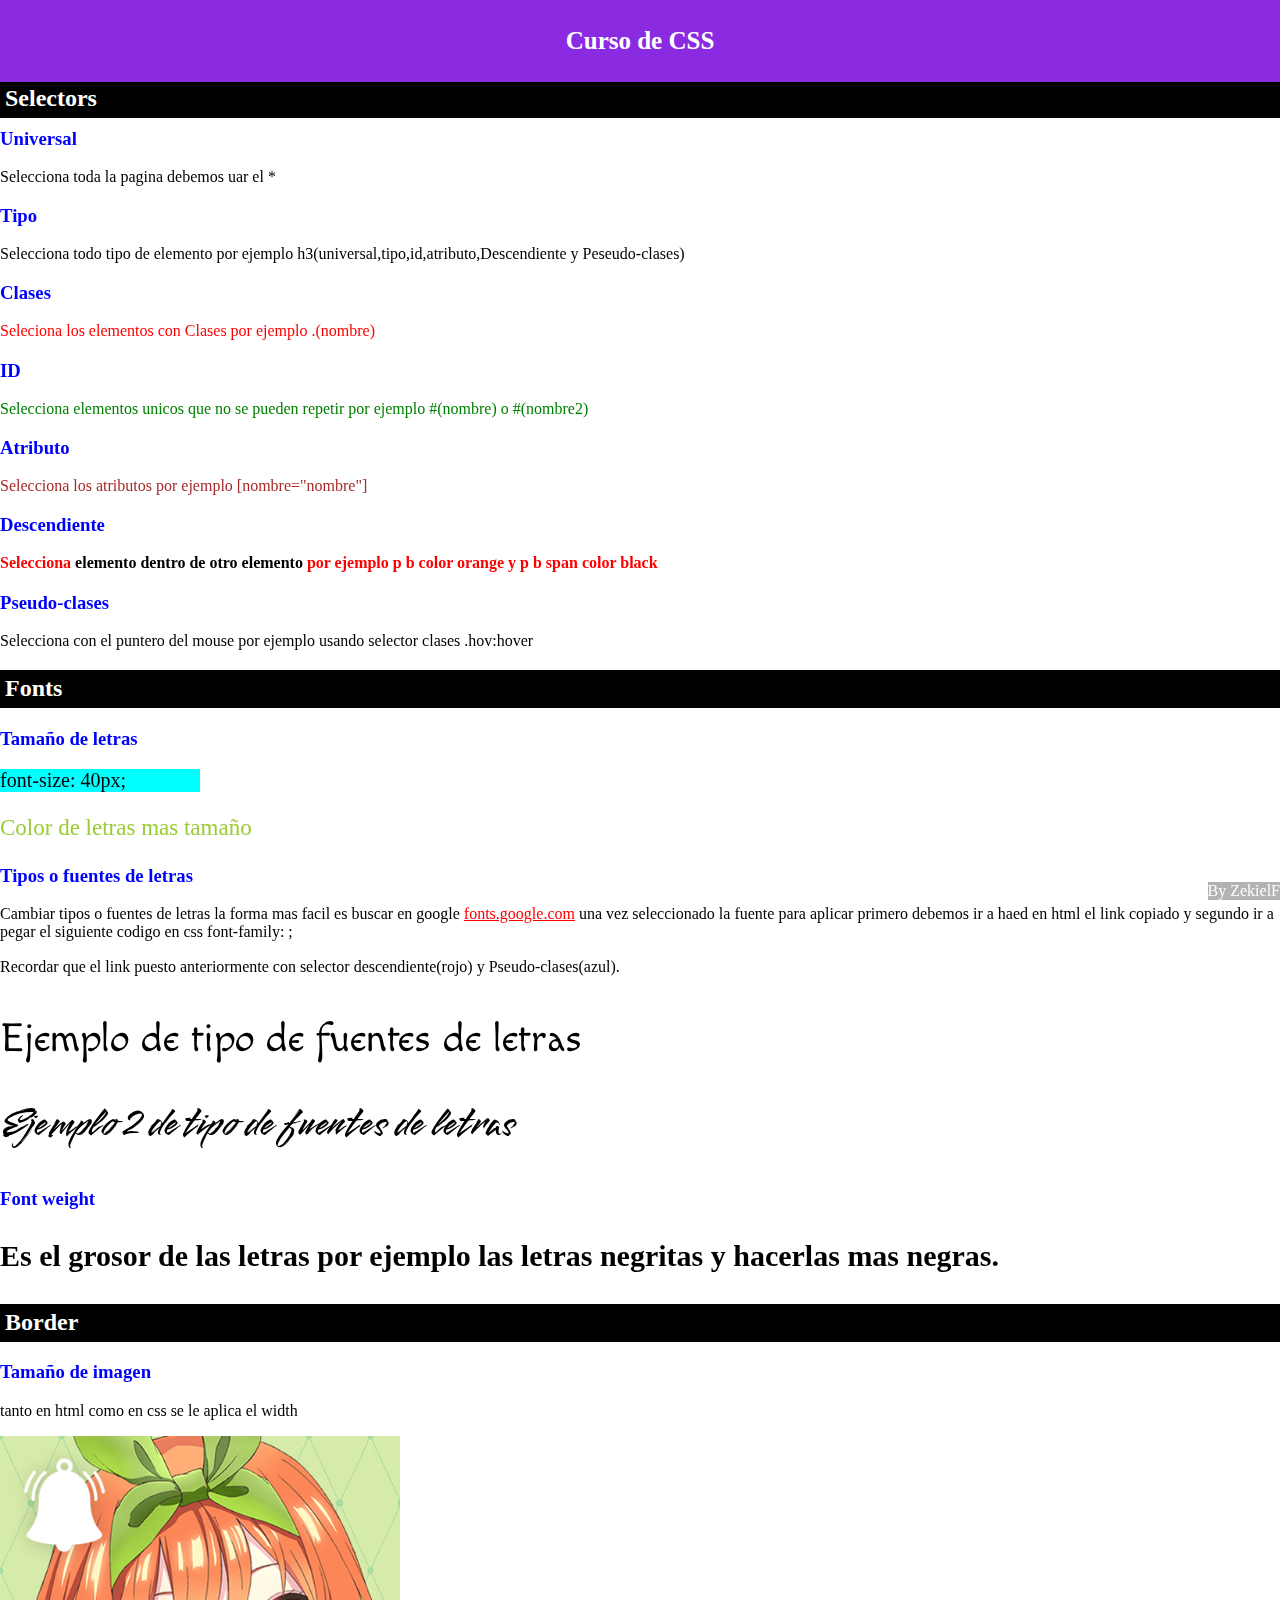
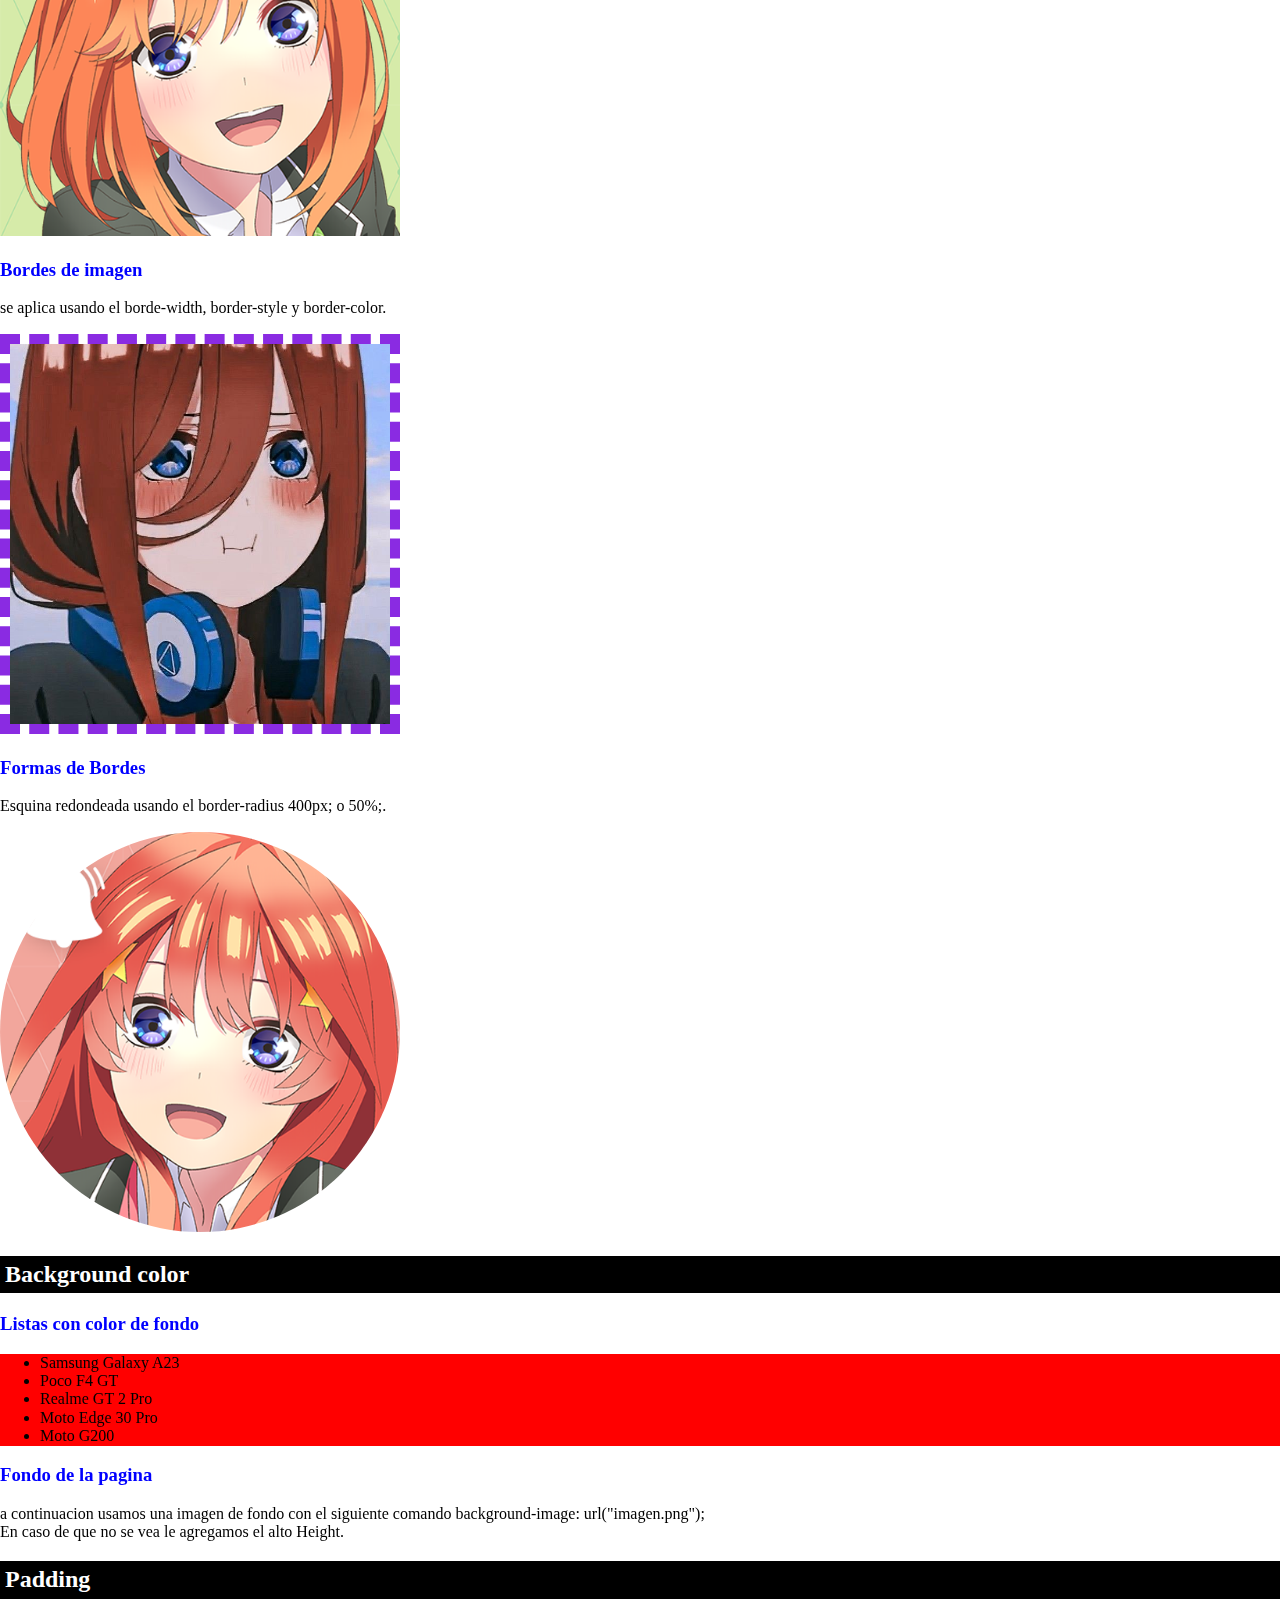
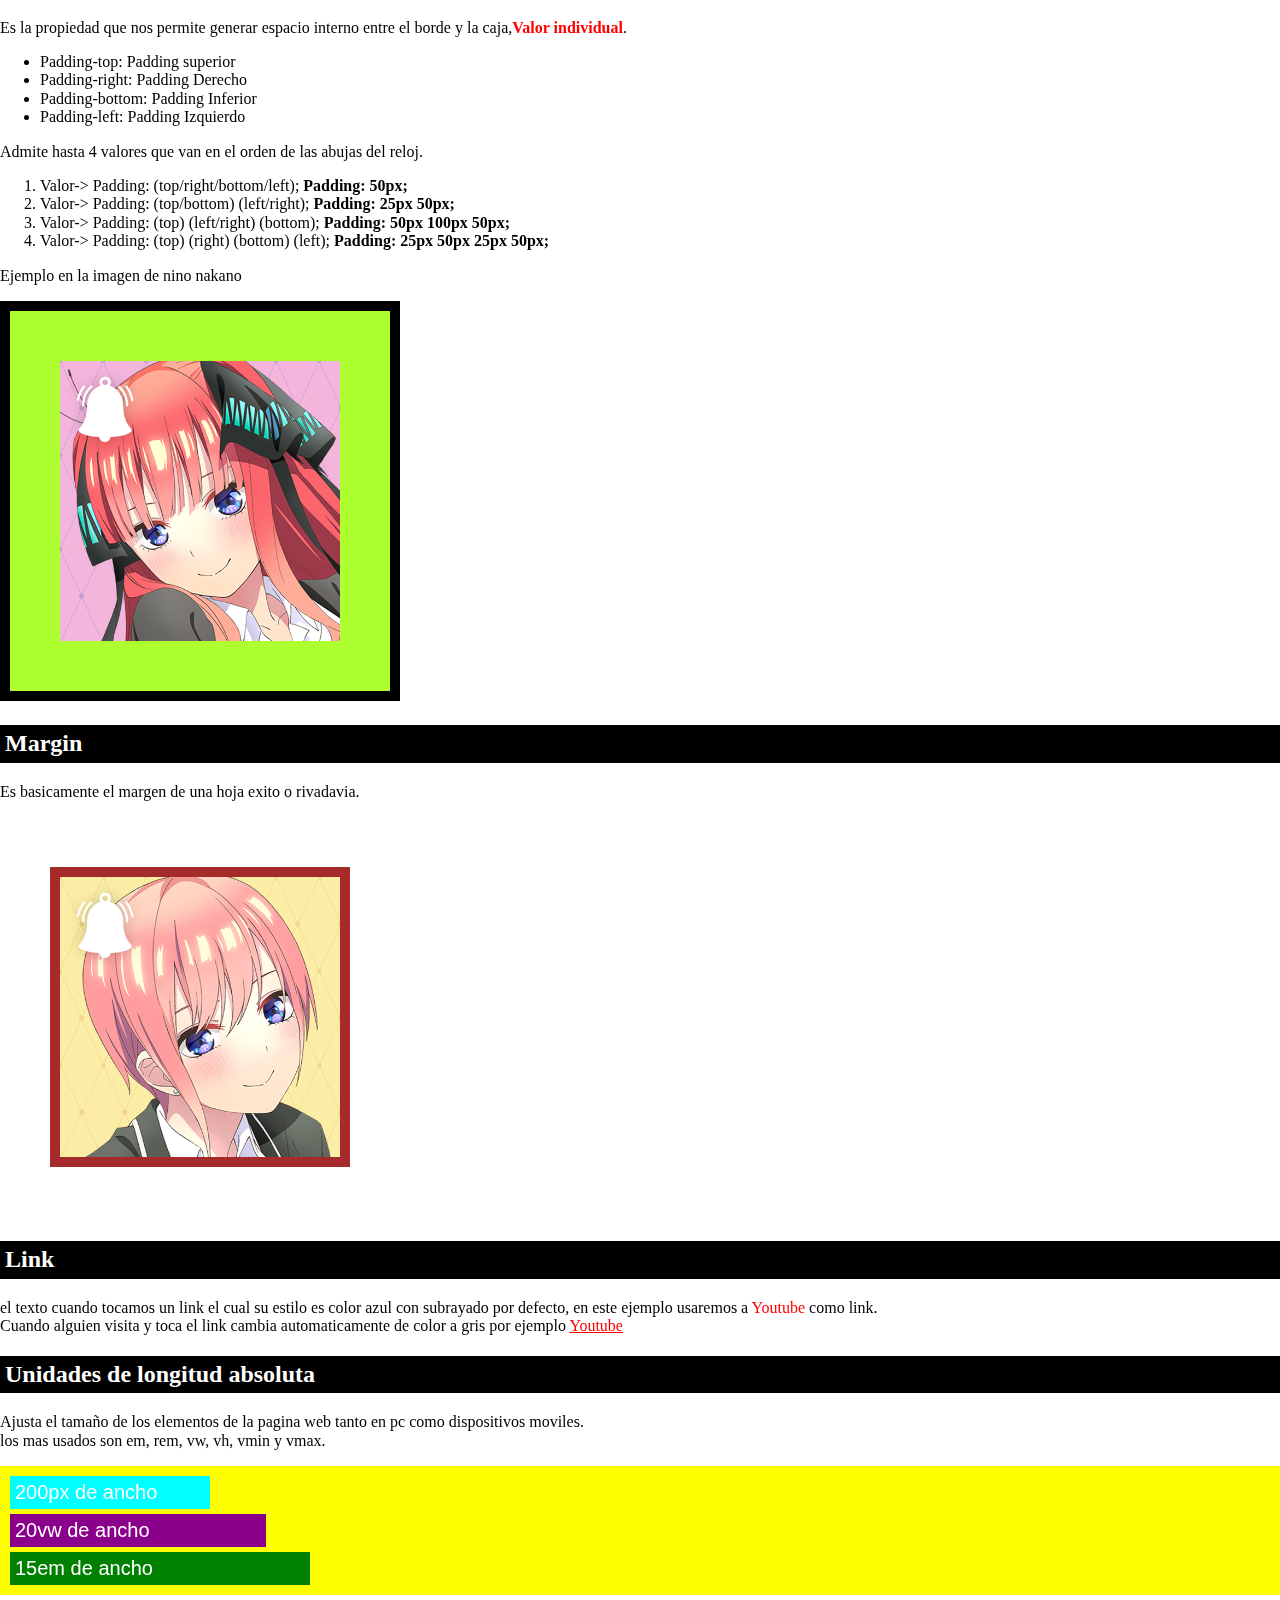
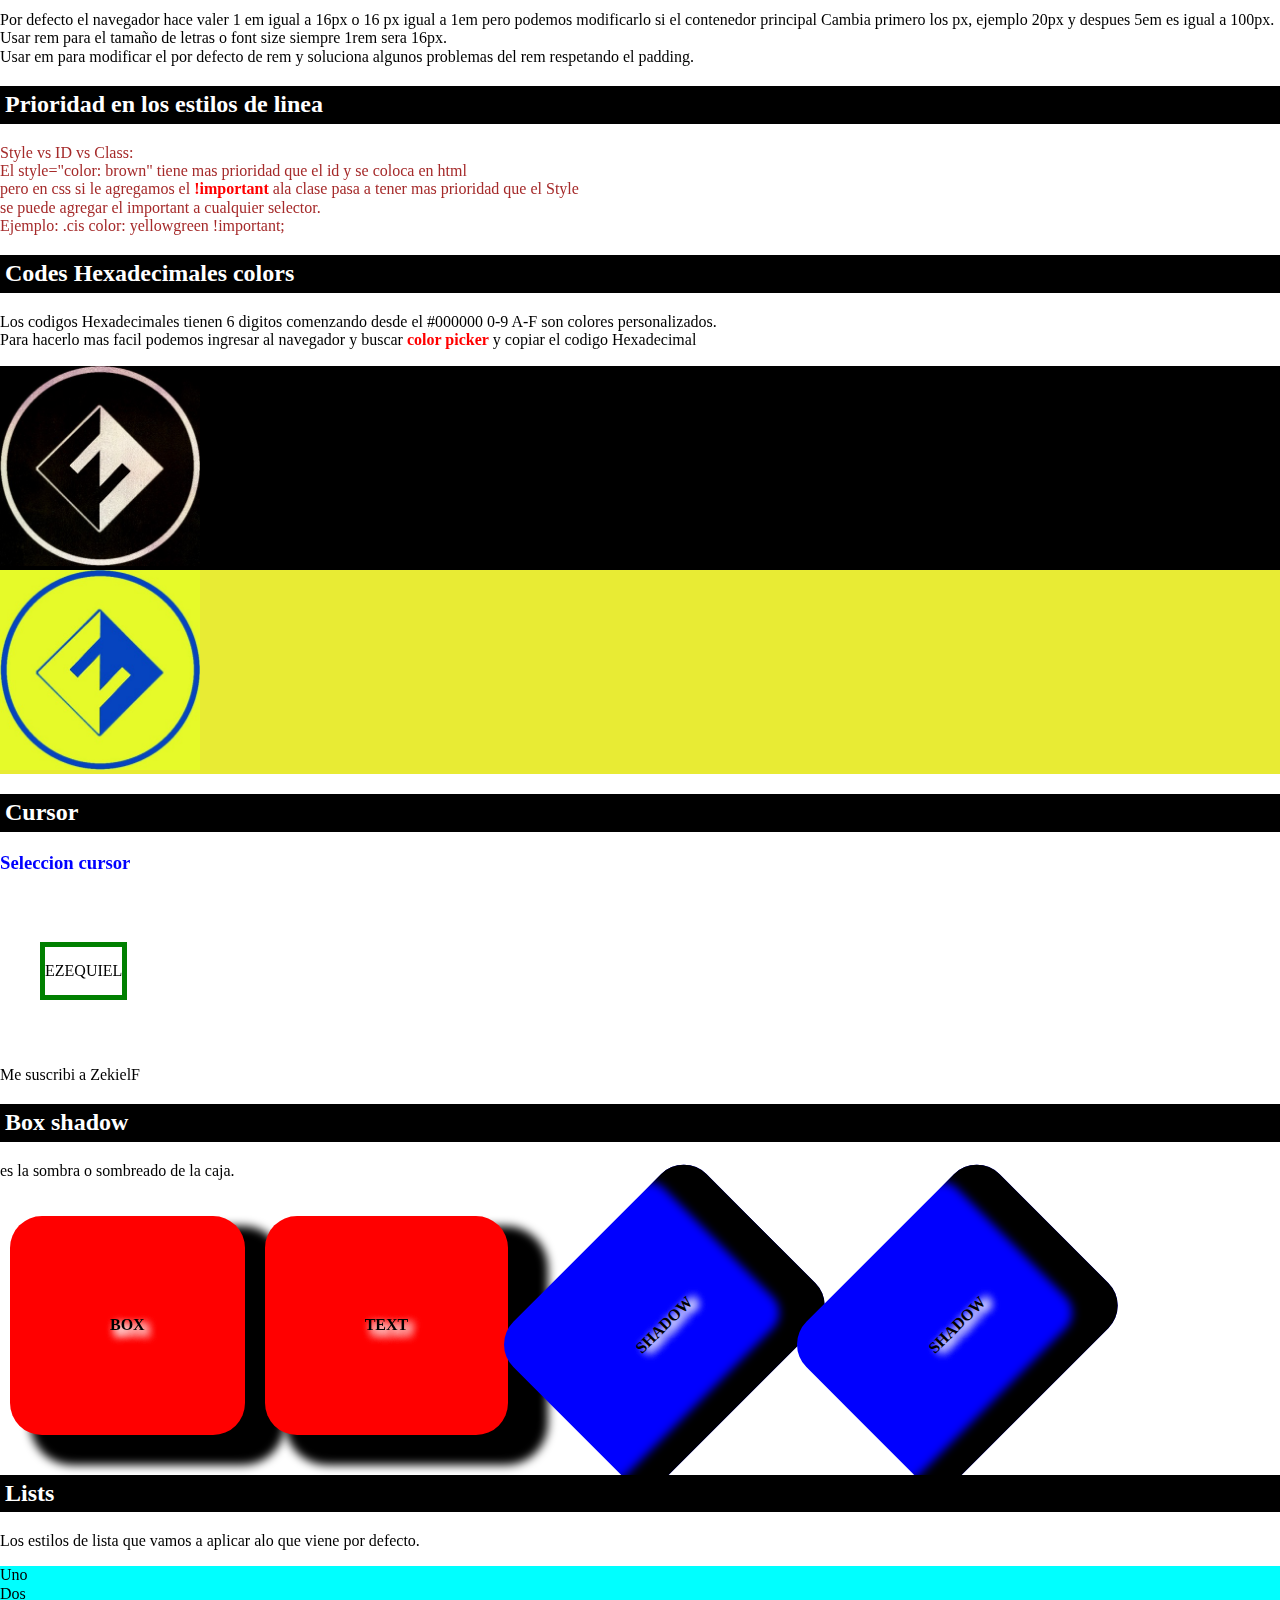
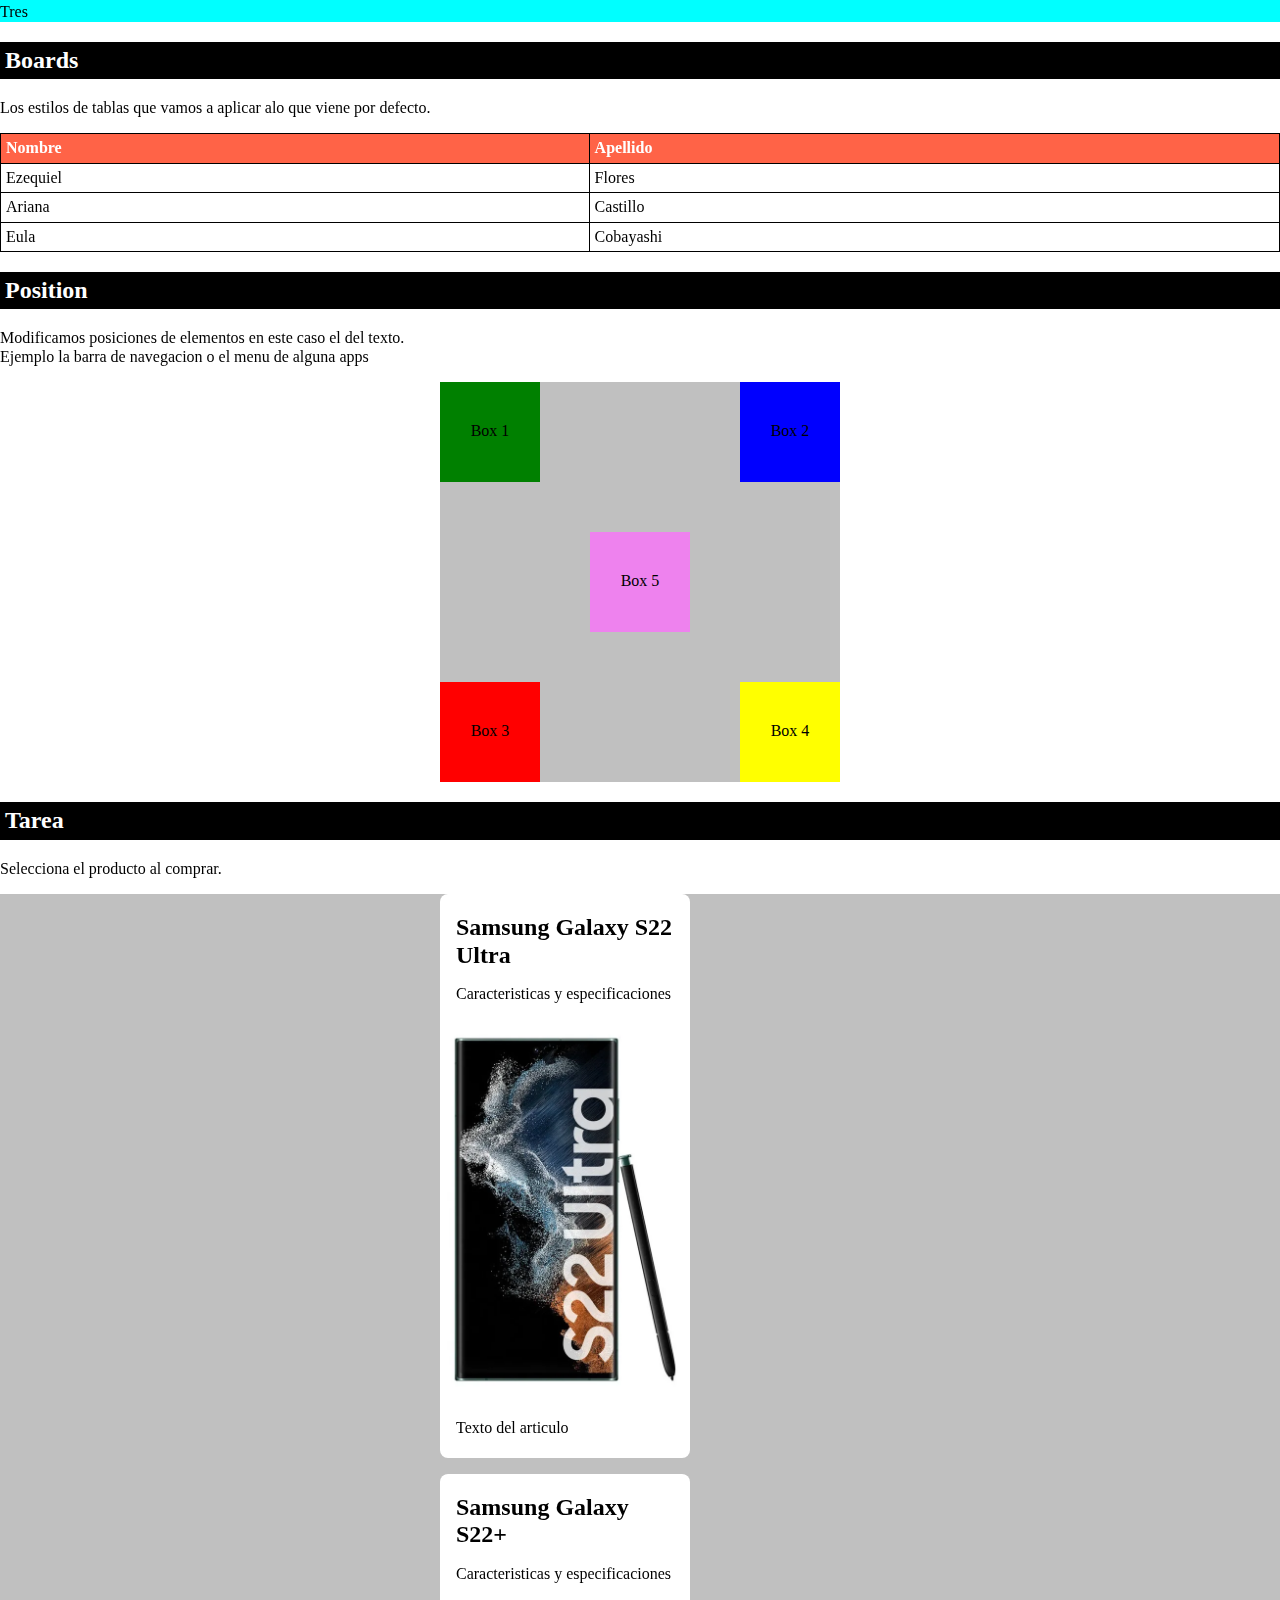
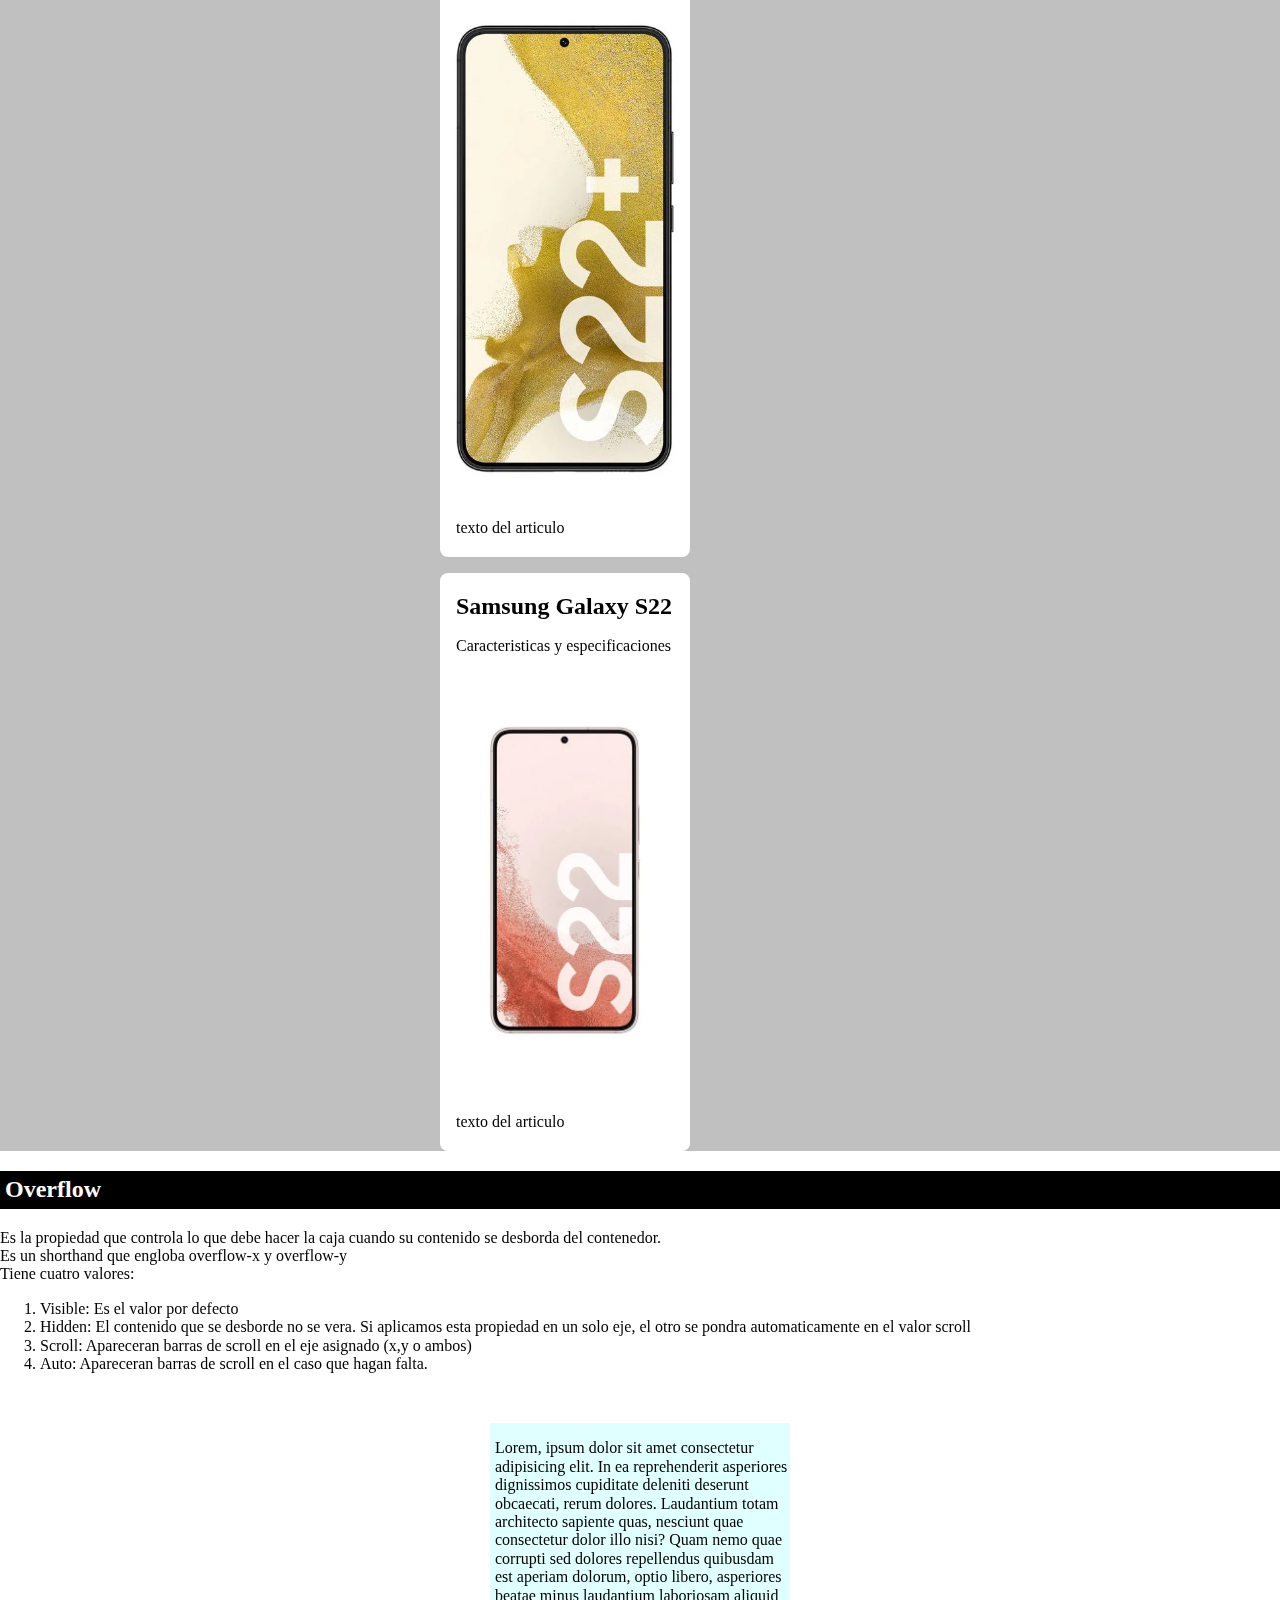
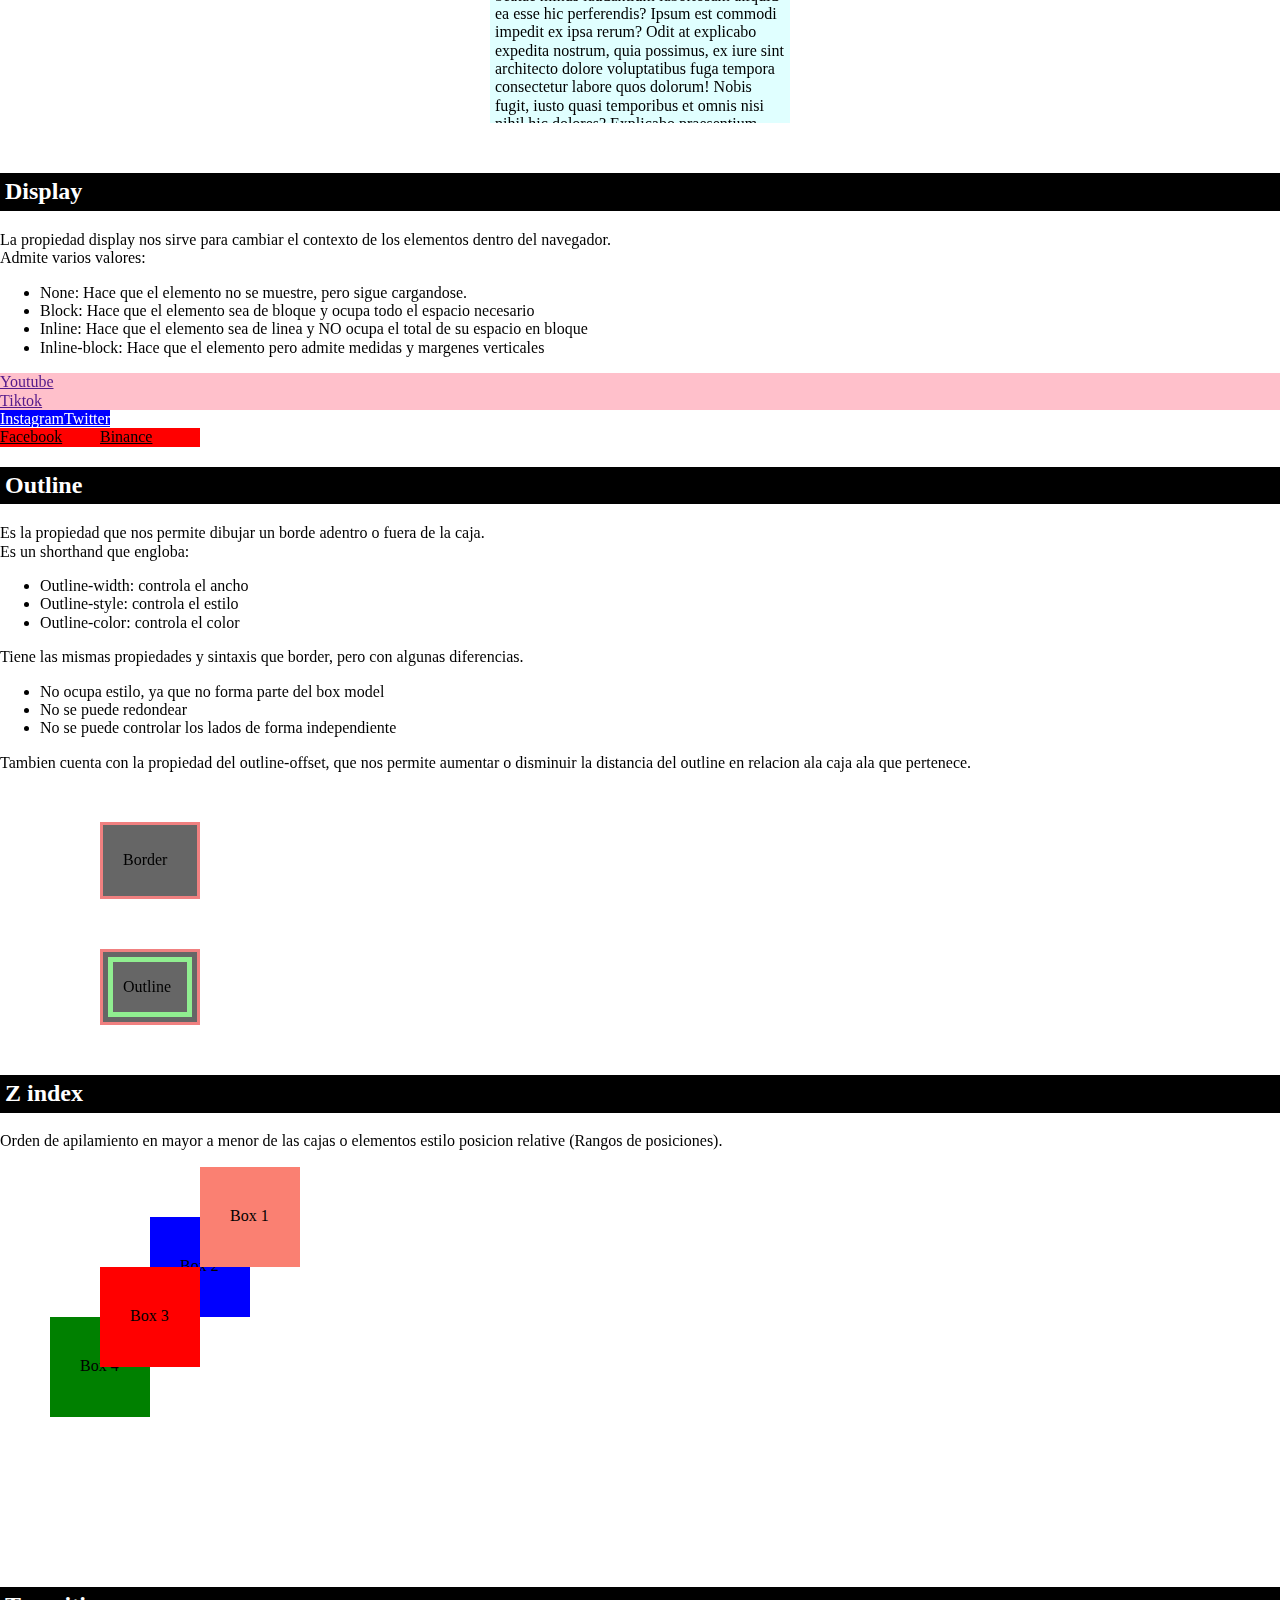
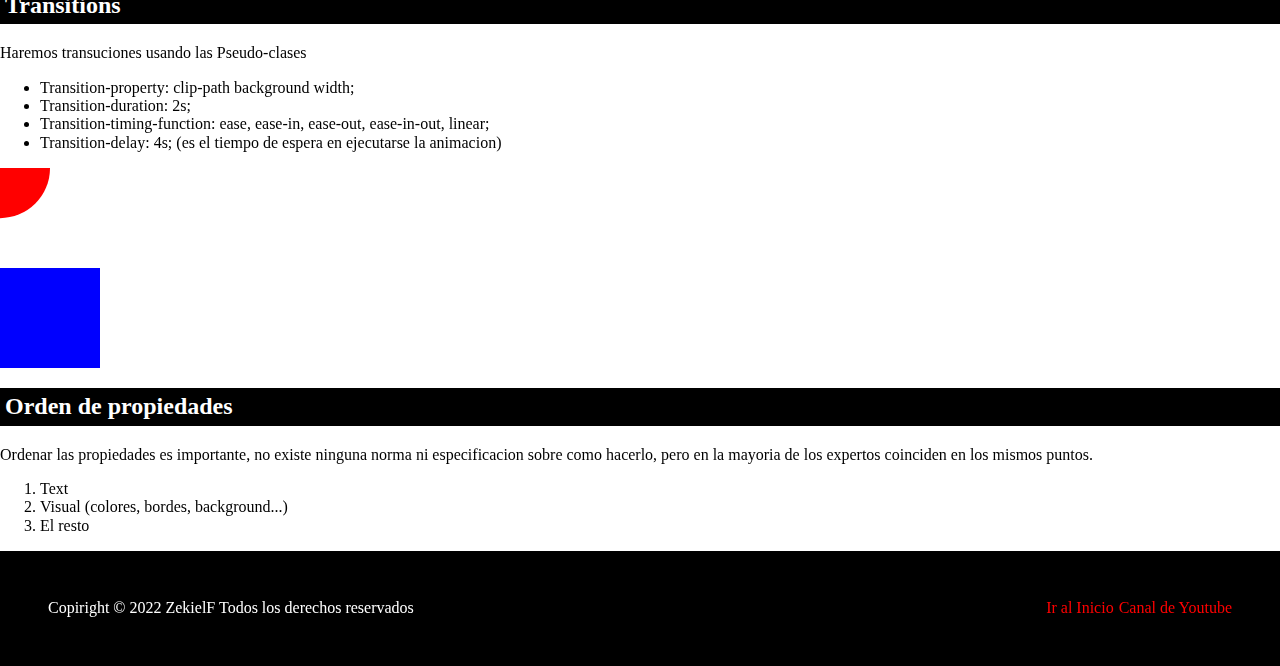
<file: index.html>
<!DOCTYPE html>
<html lang="en">
<head>
    <title>Curso de CSS</title>
    <link rel="stylesheet" href="style.css">
    <link rel="preconnect" href="https://fonts.googleapis.com">
    <link rel="preconnect" href="https://fonts.gstatic.com" crossorigin>
    <link href="https://fonts.googleapis.com/css2?family=Macondo&family=Smooch&display=swap" rel="stylesheet">
    <link rel="stylesheet" href="normalize.css">
    <meta name="viewport" content="width=device-width,initial-scale=1.0">
</head>
<body>
    <article id="position">By ZekielF</article>
    <header>
        <h1>Curso de CSS</h1>
    </header>
        <h2 class="h2-title-pricipal">Selectors</h2>
            <h3 id="inicio-pag">Universal</h3>
                <p>Selecciona toda la pagina debemos uar el *</p>
            <h3>Tipo</h3>
                <p>Selecciona todo tipo de elemento por ejemplo h3(universal,tipo,id,atributo,Descendiente y Peseudo-clases)</p>
            <h3>Clases</h3>
                <p class="elec">Seleciona los elementos con Clases por ejemplo .(nombre)</p>
            <h3>ID</h3>
                <p id="elecid">Selecciona elementos unicos que no se pueden repetir por ejemplo #(nombre) o #(nombre2)</p>
            <h3>Atributo</h3>
                <p elec="elecid">Selecciona los atributos por ejemplo [nombre="nombre"]</p>
            <h3>Descendiente</h3>
                <p><b>Selecciona <span>elemento dentro de otro elemento</span> por ejemplo p b color orange y p b span color black</b></p>
            <h3>Pseudo-clases</h3>
                <P class="hov">Selecciona con el puntero del mouse por ejemplo usando selector clases .hov:hover</P>
        <h2 class="h2-title">Fonts</h2>
            <h3>Tamaño de letras</h3>
                <p class="px">font-size: 40px;</p>
                <p class="cpx">Color de letras mas tamaño</p>
            <h3>Tipos o fuentes de letras</h3>
                <p>Cambiar tipos o fuentes de letras la forma mas facil es buscar en google <a class="linkred" href="https://fonts.google.com" target="_blank">fonts.google.com</a>
                una vez seleccionado la fuente para aplicar primero debemos ir a haed en html el link copiado y segundo ir a pegar 
                el siguiente codigo en css font-family: ;
                </p>
                <p>Recordar que el link puesto anteriormente con selector descendiente(rojo) y Pseudo-clases(azul).</p>
                <p class="let">Ejemplo de tipo de fuentes de letras</p>
                <p class="let2">Ejemplo 2 de tipo de fuentes de letras</p>
            <h3>Font weight</h3>
                <p class="grosor">Es el grosor de las letras por ejemplo las letras negritas y hacerlas mas negras.</p>
        <h2 class="h2-title">Border</h2>
            <h3>Tamaño de imagen</h3>
                <p>tanto en html como en css se le aplica el width</p>
                    <img src="yotsuba.png" alt="">
            <h3>Bordes de imagen</h3>
                <p>se aplica usando el borde-width, border-style y border-color.</p>
                    <img src="miko.jpg" class="miko" alt="">
            <h3>Formas de Bordes</h3>
                <p>Esquina redondeada usando el border-radius 400px; o 50%;.</p>
                    <img src="itsuki.png" class="itsuki" alt="">
        <h2 class="h2-title">Background color</h2>
            <h3>Listas con color de fondo</h3>
                        <div class="list-cel">
                            <ul>
                                <li>Samsung Galaxy A23</li>
                                <li>Poco F4 GT</li>
                                <li>Realme GT 2 Pro</li>
                                <li>Moto Edge 30 Pro</li>
                                <li>Moto G200</li>
                            </ul>
                        </div>
            <h3>Fondo de la pagina</h3>
                <p>a continuacion usamos una imagen de fondo con el siguiente comando background-image: url("imagen.png");<br>
                    En caso de que no se vea le agregamos el alto Height.
                </p>
        <h2 class="h2-title">Padding</h2>
            <p>Es la propiedad que nos permite generar espacio interno entre el borde y la caja,<b>Valor individual</b>.</p>
                <ul>
                    <li>Padding-top: Padding superior</li>
                    <li>Padding-right: Padding Derecho</li>
                    <li>Padding-bottom: Padding Inferior</li>
                    <li>Padding-left: Padding Izquierdo</li>
                </ul>
            <p>Admite hasta 4 valores que van en el orden de las abujas del reloj.</p>
                <ol>
                    <li>Valor-> Padding: (top/right/bottom/left); <b>Padding: 50px;</b></li>
                    <li>Valor-> Padding: (top/bottom) (left/right); <b>Padding: 25px 50px;</b></li>
                    <li>Valor-> Padding: (top) (left/right) (bottom); <b>Padding: 50px 100px 50px;</b></li>
                    <li>Valor-> Padding: (top) (right) (bottom) (left); <b>Padding: 25px 50px 25px 50px;</b></li>
                </ol>
            <p>Ejemplo en la imagen de nino nakano</p>
                <div>
                    <img src="nino.png" class="nino" alt="">
                </div>
        <h2 class="h2-title">Margin</h2>
            <p>Es basicamente el margen de una hoja exito o rivadavia.</p>
                <div>
                    <img src="ichika.png" class="ichika" alt="">
                </div>
        <h2 class="h2-title">Link</h2>
            <p>el texto cuando tocamos un link el cual su estilo es color azul con subrayado por defecto, en este ejemplo 
                usaremos a <a href="https://youtube.com/" target="_blank" class="lyt">Youtube</a> como link. <br>
                Cuando alguien visita y toca el link cambia automaticamente de color a gris por ejemplo <a href="https://www.youtube.com.ar" target="_blank">Youtube</a>
            </p>
        <h2 class="h2-title">Unidades de longitud absoluta</h2>
            <p>Ajusta el tamaño de los elementos de la pagina web tanto en pc como dispositivos moviles. <br>
                los mas usados son em, rem, vw, vh, vmin y vmax.     
            </p>
                <div id="contenedor-principal">
                    <div class="box px">200px de ancho</div>
                    <div class="box vw">20vw de ancho</div>
                    <div class="box em">15em de ancho</div>
                </div>
            <p>
                Por defecto el navegador hace valer 1 em igual a 16px o 16 px igual a 1em pero podemos modificarlo si el contenedor principal Cambia
                primero los px, ejemplo 20px y despues 5em es igual a 100px. <br>
                Usar rem para el tamaño de letras o font size siempre 1rem sera 16px. <br>
                Usar em para modificar el por defecto de rem y soluciona algunos problemas del rem respetando el padding.
            </p>
        <h2 class="h2-title">Prioridad en los estilos de linea</h2>
            <p id="sic" style="color: brown" class="cis">Style vs ID vs Class:<br>
               El style="color: brown" tiene mas prioridad que el id y se coloca en html<br>
               pero en css si le agregamos el <b>!important</b> ala clase pasa a tener mas prioridad que el Style<br>
               se puede agregar el important a cualquier selector.<br>
               Ejemplo: .cis color: yellowgreen !important;
            </p>
        <h2 class="h2-title">Codes Hexadecimales colors</h2>
            <p>Los codigos Hexadecimales tienen 6 digitos comenzando desde el #000000 0-9 A-F son colores personalizados.<br>
                Para hacerlo mas facil podemos ingresar al navegador y buscar <b>color picker</b> y copiar el codigo Hexadecimal 
            </p>
                <div class="hexa color">
                    <img src="logozf.jpg" class="logozf" alt="">
                </div>
                <div class="hexa color2">
                    <img src="logozfc.jpg" class="logozf" alt="">
                </div>
        <h2 class="h2-title">Cursor</h2>
            <h3>Seleccion cursor</h3>
                    <div>
                        <div class="caja-sel2">
                            EZEQUIEL 
                        </div>
                    </div>
            <p class="sel-cursor"> a ZekielF</p>
        <h2 class="h2-title">Box shadow</h2>
            <p>es la sombra o sombreado de la caja.</p>
                    <h4>BOX</h4><h4>TEXT</h4><h4 class="sha">SHADOW</h4><h4 class="sha">SHADOW</h4>
        <h2 class="h2-title">Lists</h2>
            <p>Los estilos de lista que vamos a aplicar alo que viene por defecto.</p>
                    <ul class="list-style">
                        <li>Uno</li>
                        <li>Dos</li>
                        <li>Tres</li>
                    </ul>
        <h2 class="h2-title">Boards</h2>
            <p>Los estilos de tablas que vamos a aplicar alo que viene por defecto.</p>
                <table>
                    <tr>
                        <th>Nombre</th>
                        <th>Apellido</th>
                    </tr>
                    <tr>
                        <td>Ezequiel</td>
                        <td>Flores</td>
                    </tr>
                    <tr>
                        <td>Ariana</td>
                        <td>Castillo</td>
                    </tr>
                    <tr>
                        <td>Eula</td>
                        <td>Cobayashi</td>
                    </tr>
                </table>
        <h2 class="h2-title">Position</h2>
            <p>Modificamos posiciones de elementos en este caso el del texto.<br>
                Ejemplo la barra de navegacion o el menu de alguna apps
            </p>
                <div class="container-position">
                    <div class="position-box-1">Box 1</div>
                    <div class="position-box-2">Box 2</div>
                    <div class="position-box-3">Box 3</div>
                    <div class="position-box-4">Box 4</div>
                    <div class="position-box-5">Box 5</div>
                </div>
        <h2 class="h2-title">Tarea</h2>
            <P>Selecciona el producto al comprar.</P>
                <div class="cont-art">
                    <section class="container">
                        <article class="post">
                            <h2>Samsung Galaxy S22 Ultra</h2>
                                <p>Caracteristicas y especificaciones</p>
                                    <img src="s22u.png" alt="">
                                <p>Texto del articulo</p>
                        </article>
                        <article class="post">
                            <h2>Samsung Galaxy S22+</h2>
                                <p>Caracteristicas y especificaciones</p>
                                    <img src="s22plus.png" alt="">
                                <p>texto del articulo</p>
                            </article>
                        <article class="post">
                            <h2>Samsung Galaxy S22</h2>
                                <p>Caracteristicas y especificaciones</p>
                                    <img src="s22.png" alt="">
                                <p>texto del articulo</p>
                            </article>
                </div>
        <h2 class="h2-title">Overflow</h2>
            <p>Es la propiedad que controla lo que debe hacer la caja cuando su contenido se desborda del contenedor.<br>
                Es un shorthand que engloba overflow-x y overflow-y <br>
                Tiene cuatro valores:
            </p>
                <ol>
                    <li>Visible: Es el valor por defecto</li>
                    <li>Hidden: El contenido que se desborde no se vera. Si aplicamos esta propiedad en un solo eje, el otro se pondra automaticamente en el valor scroll</li>
                    <li>Scroll: Apareceran barras de scroll en el eje asignado (x,y o ambos)</li>
                    <li>Auto: Apareceran barras de scroll en el caso que hagan falta.</li>
                </ol>
                    <div class="over-flow">
                        <p class="text-over-flow">
                            Lorem, ipsum dolor sit amet consectetur adipisicing elit. In ea reprehenderit asperiores dignissimos cupiditate deleniti deserunt obcaecati, 
                            rerum dolores. Laudantium totam architecto sapiente quas, nesciunt quae consectetur dolor illo nisi?
                            Quam nemo quae corrupti sed dolores repellendus quibusdam est aperiam dolorum, 
                            optio libero, asperiores beatae minus laudantium laboriosam aliquid ea esse hic perferendis? Ipsum est commodi impedit ex ipsa rerum?
                            Odit at explicabo expedita nostrum, quia possimus, ex iure sint architecto dolore voluptatibus fuga tempora consectetur labore quos 
                            dolorum! Nobis fugit, iusto quasi temporibus et omnis nisi nihil hic dolores?
                            Explicabo praesentium quidem, voluptatem sint et aliquid quibusdam, dolorem corporis ipsa atque, error tempore? Voluptatem 
                            expedita eius saepe repellat? Debitis consectetur aspernatur quas harum autem nisi consequatur alias ab obcaecati!
                            Lorem ipsum dolor sit, amet consectetur adipisicing elit. Facilis nobis repellendus ab recusandae molestiae laboriosam dolorum, 
                            nemo non est inventore doloribus rerum aliquid voluptates illum sequi cum delectus debitis accusantium.
                        </p>
                    </div>
        <h2 class="h2-title">Display</h2>
            <p>La propiedad display nos sirve para cambiar el contexto de los elementos dentro del navegador.<br>
                Admite varios valores: 
            </p>
                <ul>
                    <li>None: Hace que el elemento no se muestre, pero sigue cargandose.</li>
                    <li>Block: Hace que el elemento sea de bloque y ocupa todo el espacio necesario</li>
                    <li>Inline: Hace que el elemento sea de linea y NO ocupa el total de su espacio en bloque</li>
                    <li>Inline-block: Hace que el elemento pero admite medidas y margenes verticales</li>
                </ul>
                    <div>
                        <a href="" class="display-link">Youtube</a><a href="" class="display-link">Tiktok</a>
                    </div>
                    <div>
                        <a href="" class="display-link2">Instagram</a><a href="" class="display-link2">Twitter</a>
                    </div>
                        <div>
                            <a href="" class="display-link3">Facebook</a><a href="" class="display-link3">Binance</a>
                        </div>
        <h2 class="h2-title">Outline</h2>
            <p>Es la propiedad que nos permite dibujar un borde adentro o fuera de la caja.<br>
                Es un shorthand que engloba:
            </p>
                <ul>
                    <li>Outline-width: controla el ancho</li>
                    <li>Outline-style: controla el estilo</li>
                    <li>Outline-color: controla el color</li>
                </ul>
            <p>
                Tiene las mismas propiedades y sintaxis que border, pero con algunas diferencias. 
            </p>
                <ul>
                    <li>No ocupa estilo, ya que no forma parte del box model</li>
                    <li>No se puede redondear</li>
                    <li>No se puede controlar los lados de forma independiente</li>
                </ul>
            <p>
                Tambien cuenta con la propiedad del outline-offset, que nos permite aumentar o 
                disminuir la distancia del outline en relacion ala caja ala que pertenece.
            </p>
                <div class="outline-border">
                    <p>Border</p>
                </div>
                    <div class="outline-outline">
                        <p>Outline</p>
                    </div>
        <h2 class="h2-title">Z index</h2>
            <p>
                Orden de apilamiento en mayor a menor de las cajas o elementos estilo posicion relative (Rangos de posiciones).
            </p> 
                <div class="z-index-1">Box 1</div>
                <div class="z-index-2">Box 2</div>
                <div class="z-index-3">Box 3</div>
                <div class="z-index-4">Box 4</div>
        <h2 class="h2-title">Transitions</h2>
            <p>Haremos transuciones usando las Pseudo-clases</p>
                <ul>
                    <li>Transition-property: clip-path background width;</li>
                    <li>Transition-duration: 2s;</li>
                    <li>Transition-timing-function: ease, ease-in, ease-out, ease-in-out, linear;</li>
                    <li>Transition-delay: 4s; (es el tiempo de espera en ejecutarse la animacion)</li>
                </ul>
                    <div>
                        <div class="transition-1"></div>
                        <div class="transition-2"></div>
                    </div>    





        <h2 class="h2-title">Orden de propiedades</h2>
            <p>Ordenar las propiedades es importante, no existe ninguna norma ni 
                especificacion sobre como hacerlo, pero en la mayoria de los expertos coinciden en los mismos puntos. 
            </p>
                <ol>
                    <li>Text</li>
                    <li>Visual (colores, bordes, background...)</li>
                    <li>El resto</li>
                </ol>
        </section>
            <footer>
                <section>
                    <a href="https://www.youtube.com/channel/UC58K0RdqKL8yI91HQPdxNug" target="_blank" class="foot">Canal de Youtube</a>
                    <a href="#inicio-pag" class="foot">Ir al Inicio</a>
                </section>
                    <p>Copiright © 2022 ZekielF Todos los derechos reservados</p>
            </footer>
</body> 
</html>
</file>
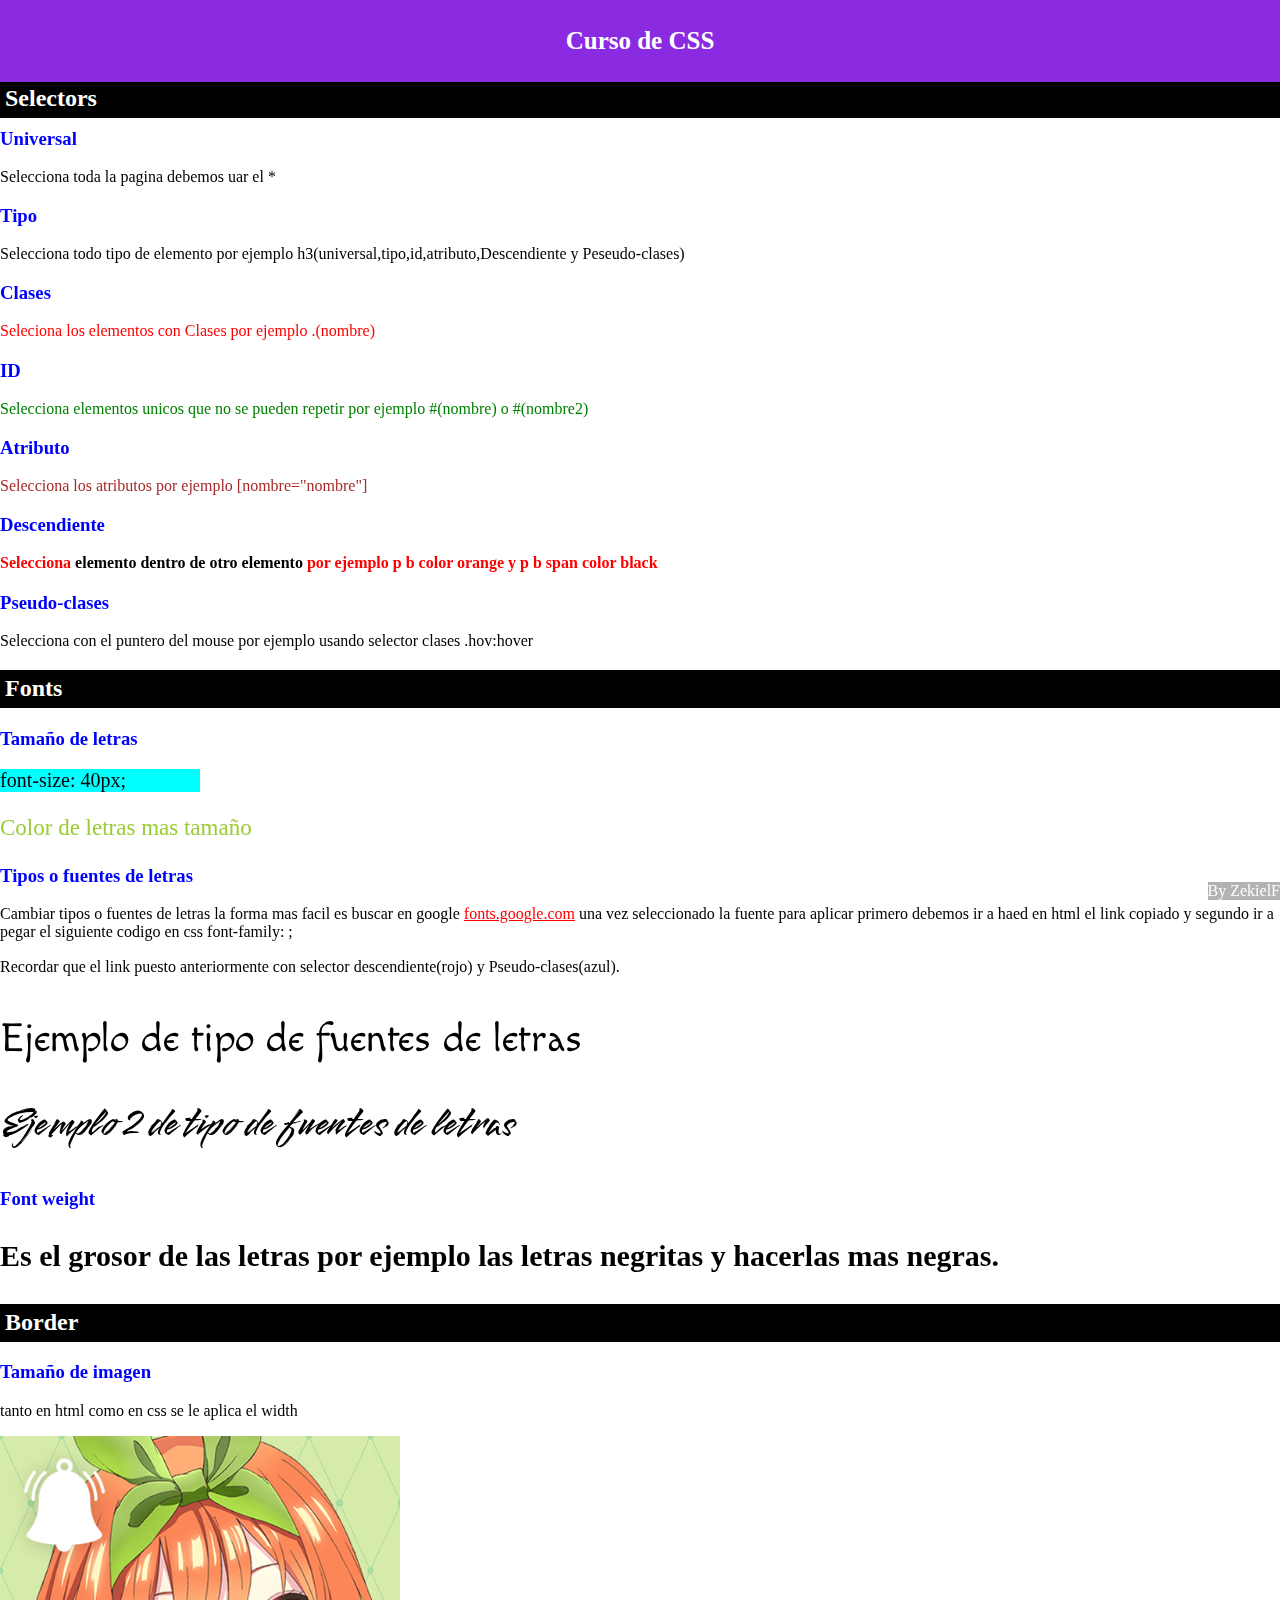
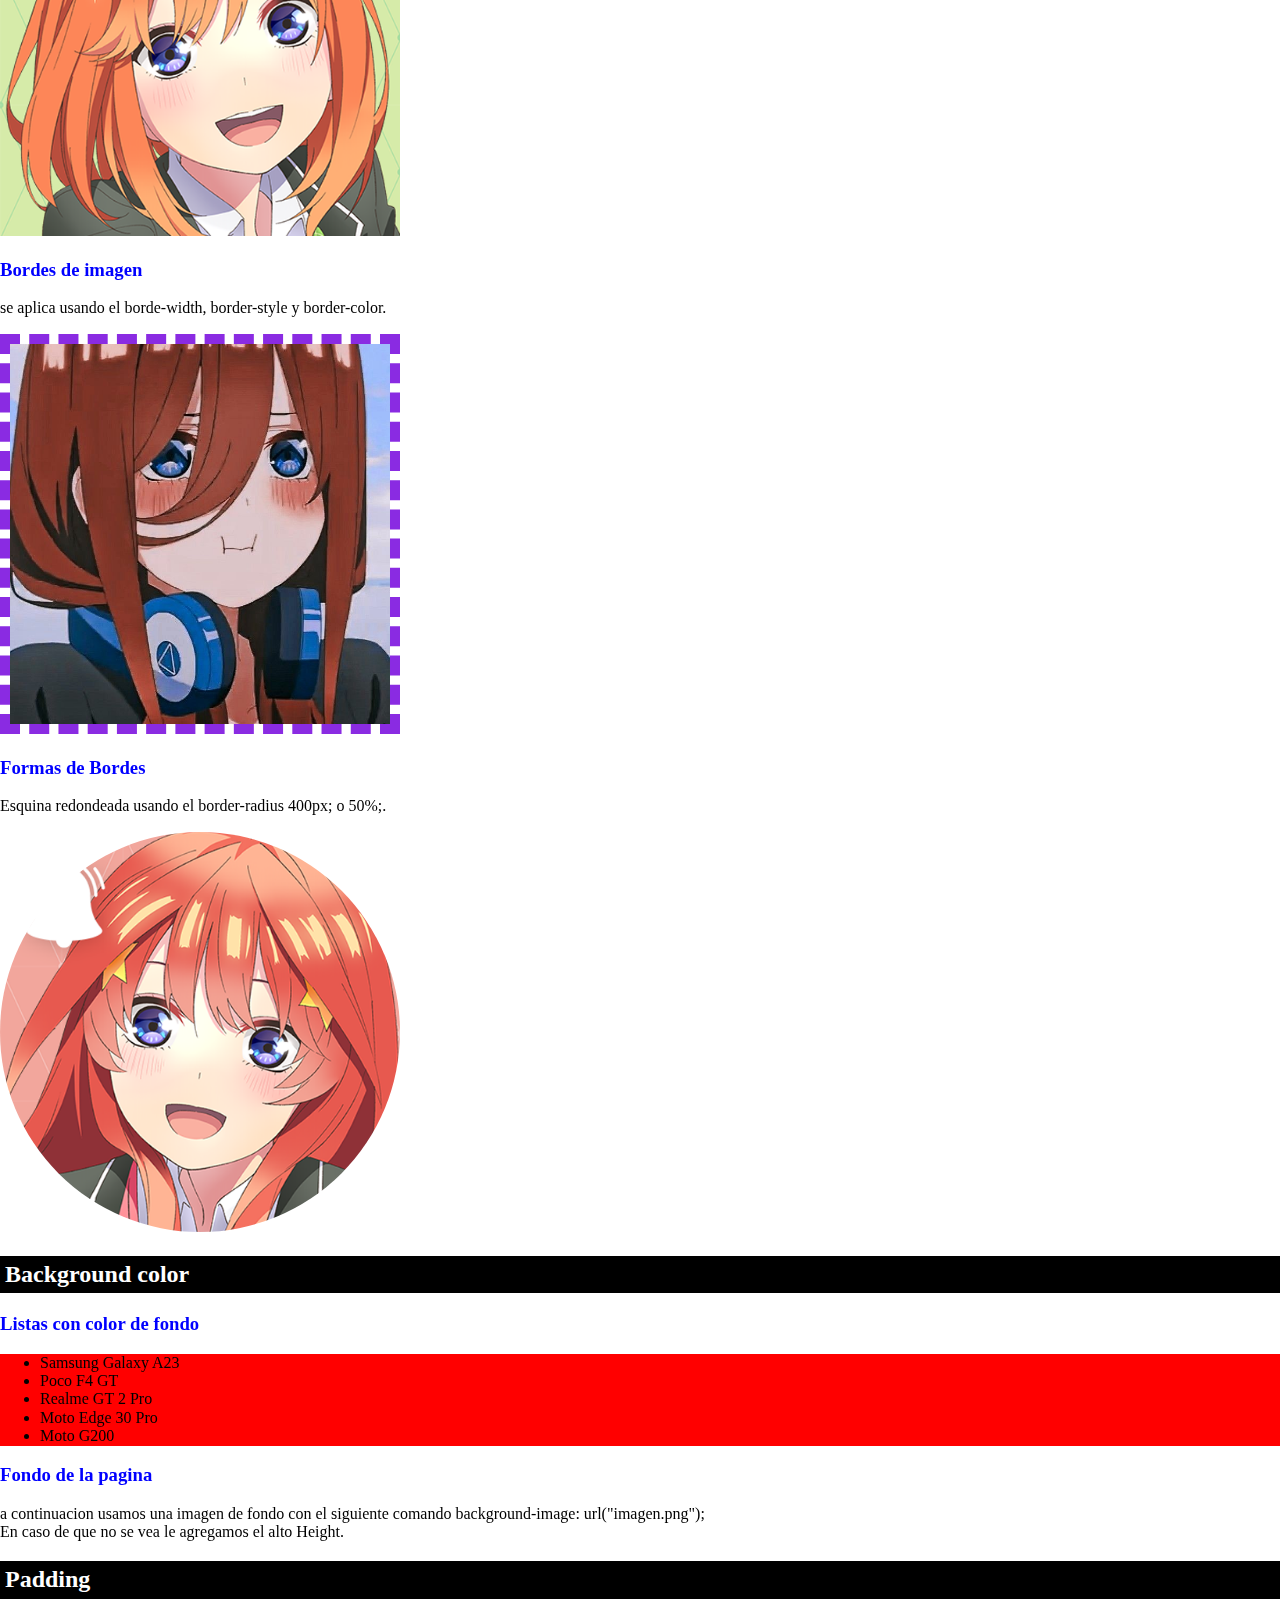
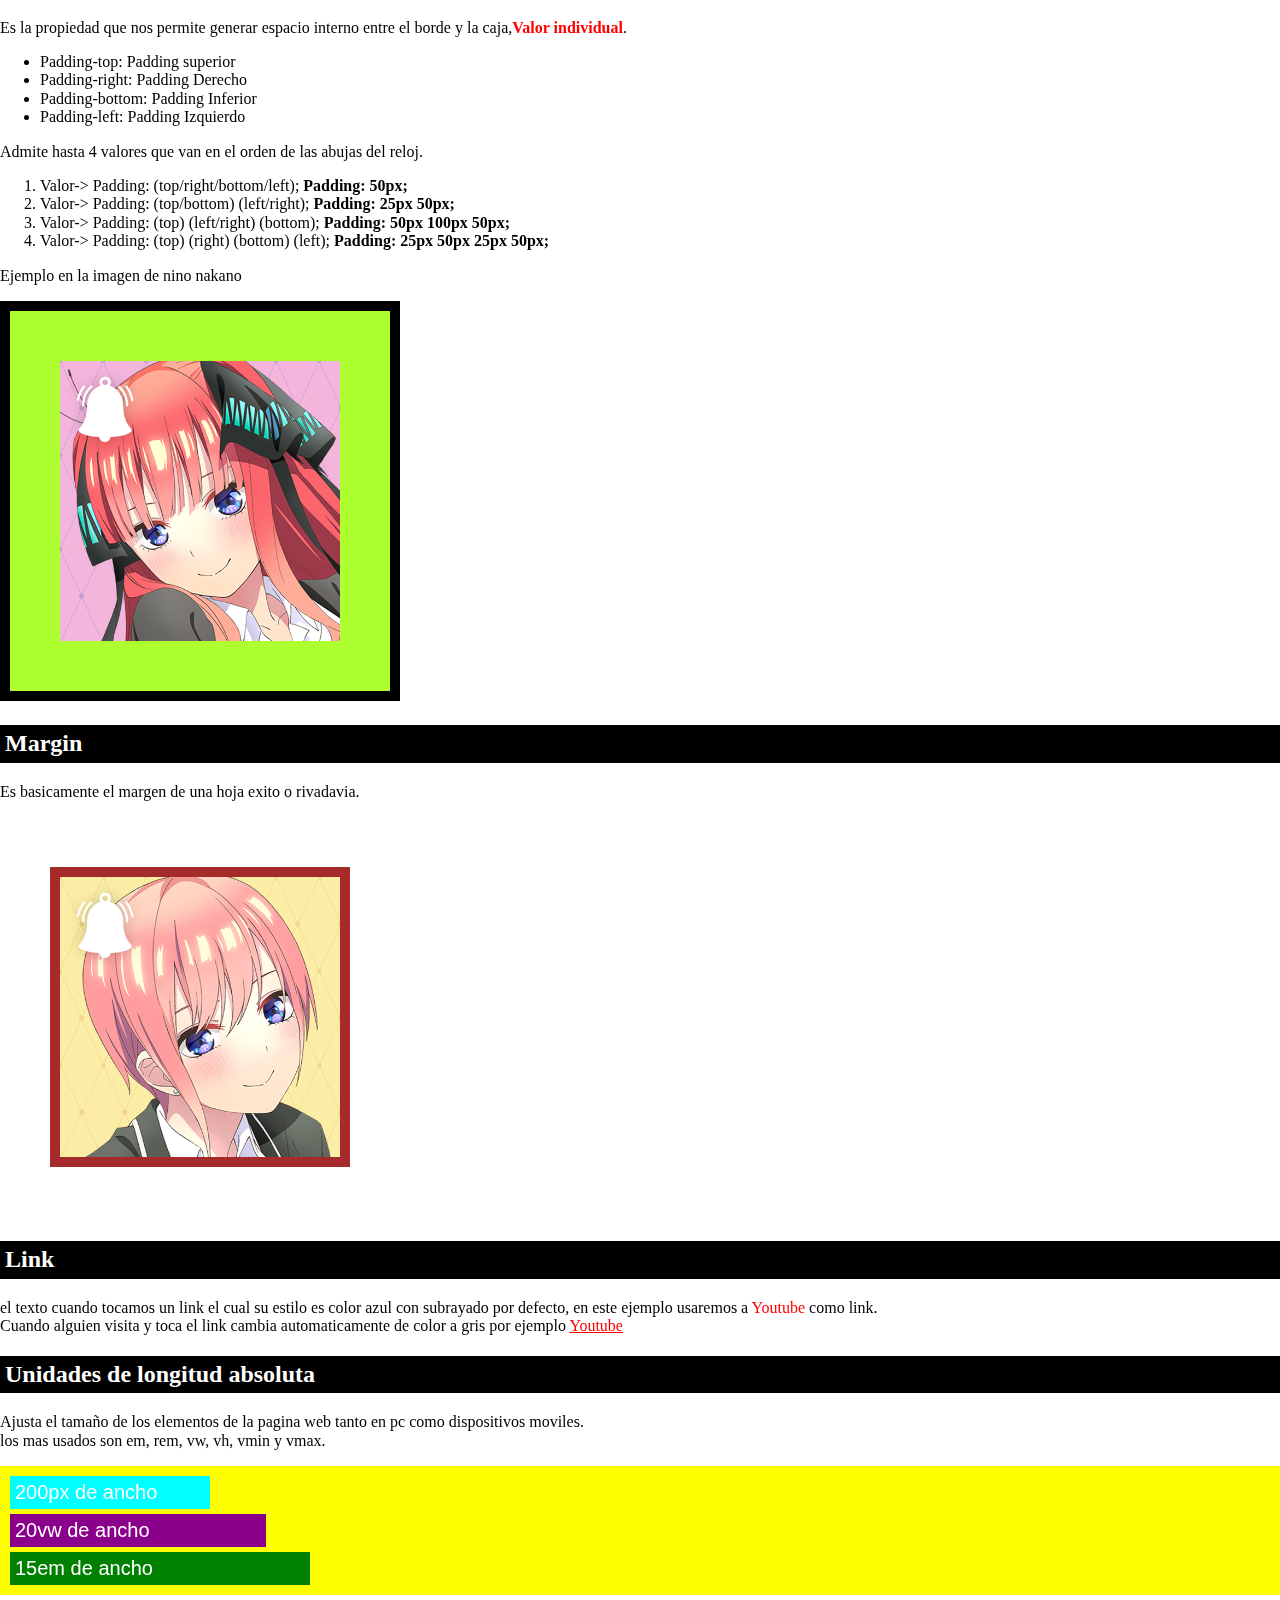
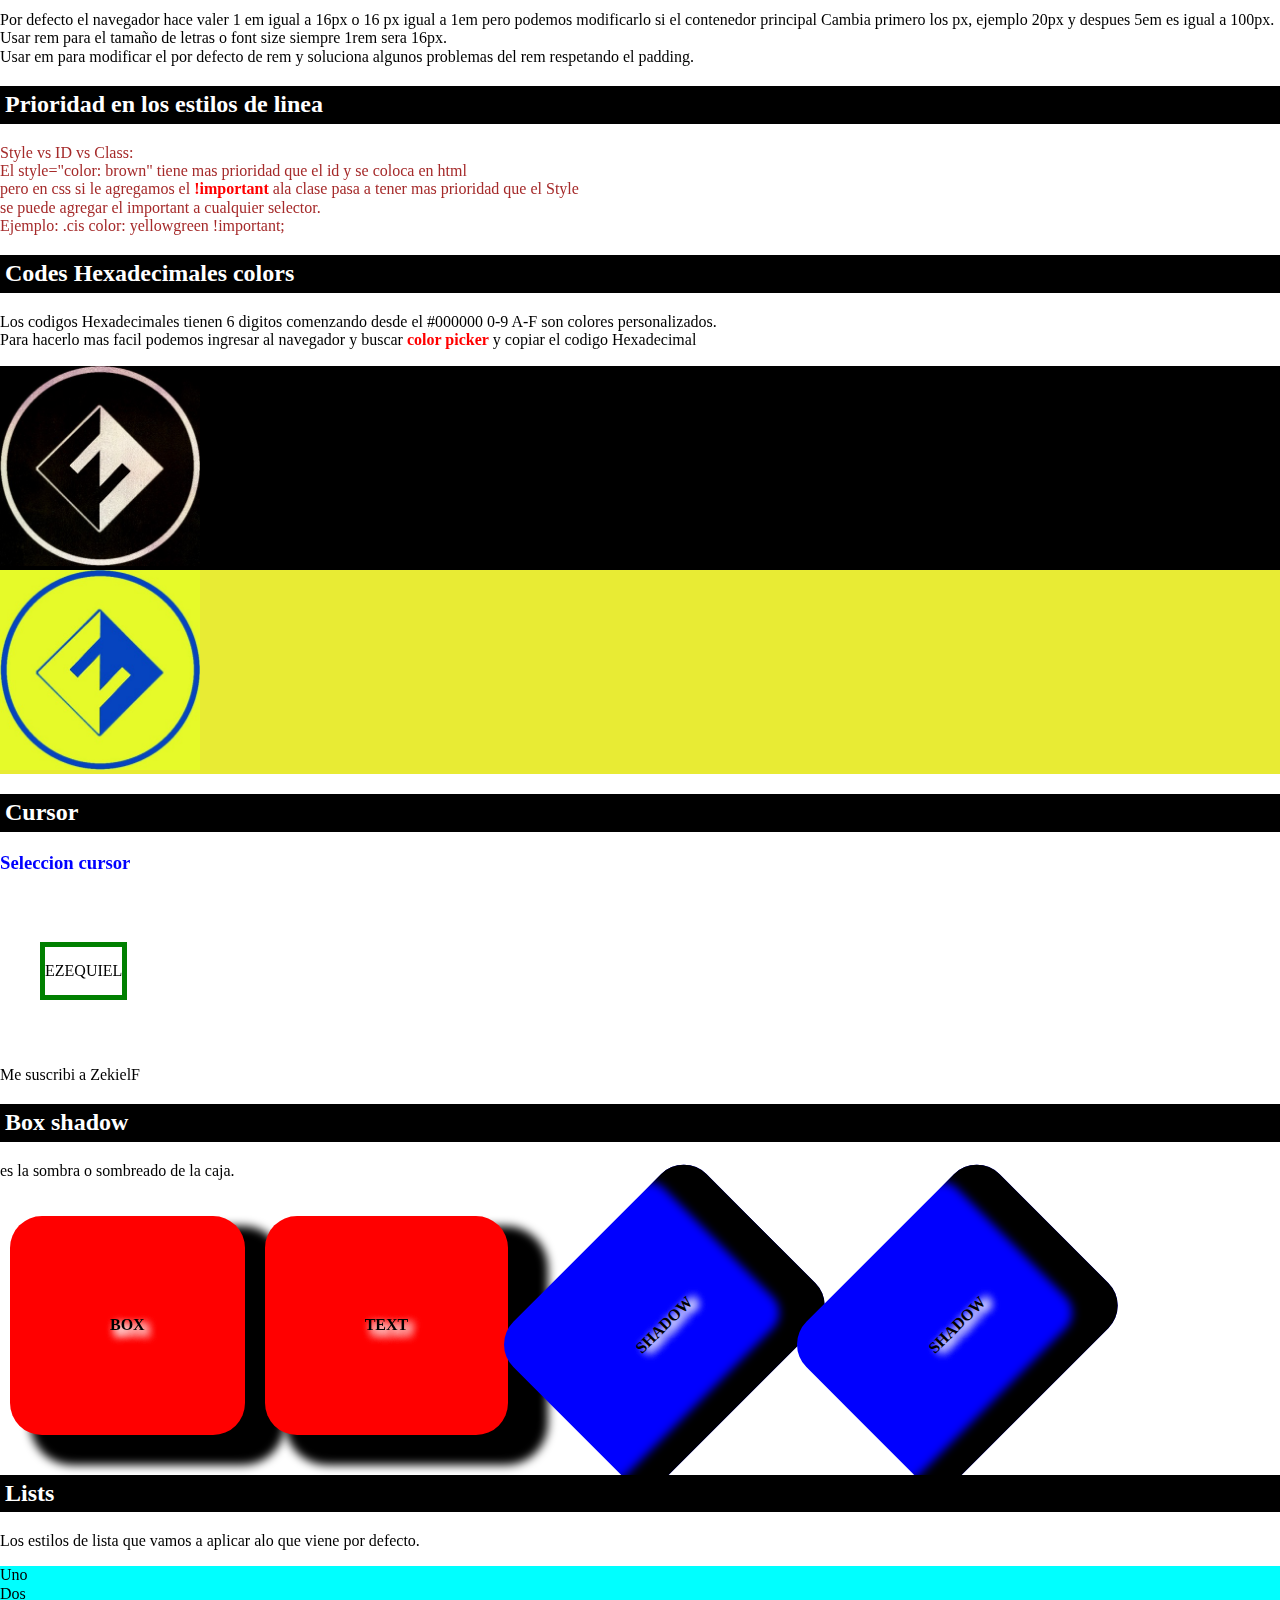
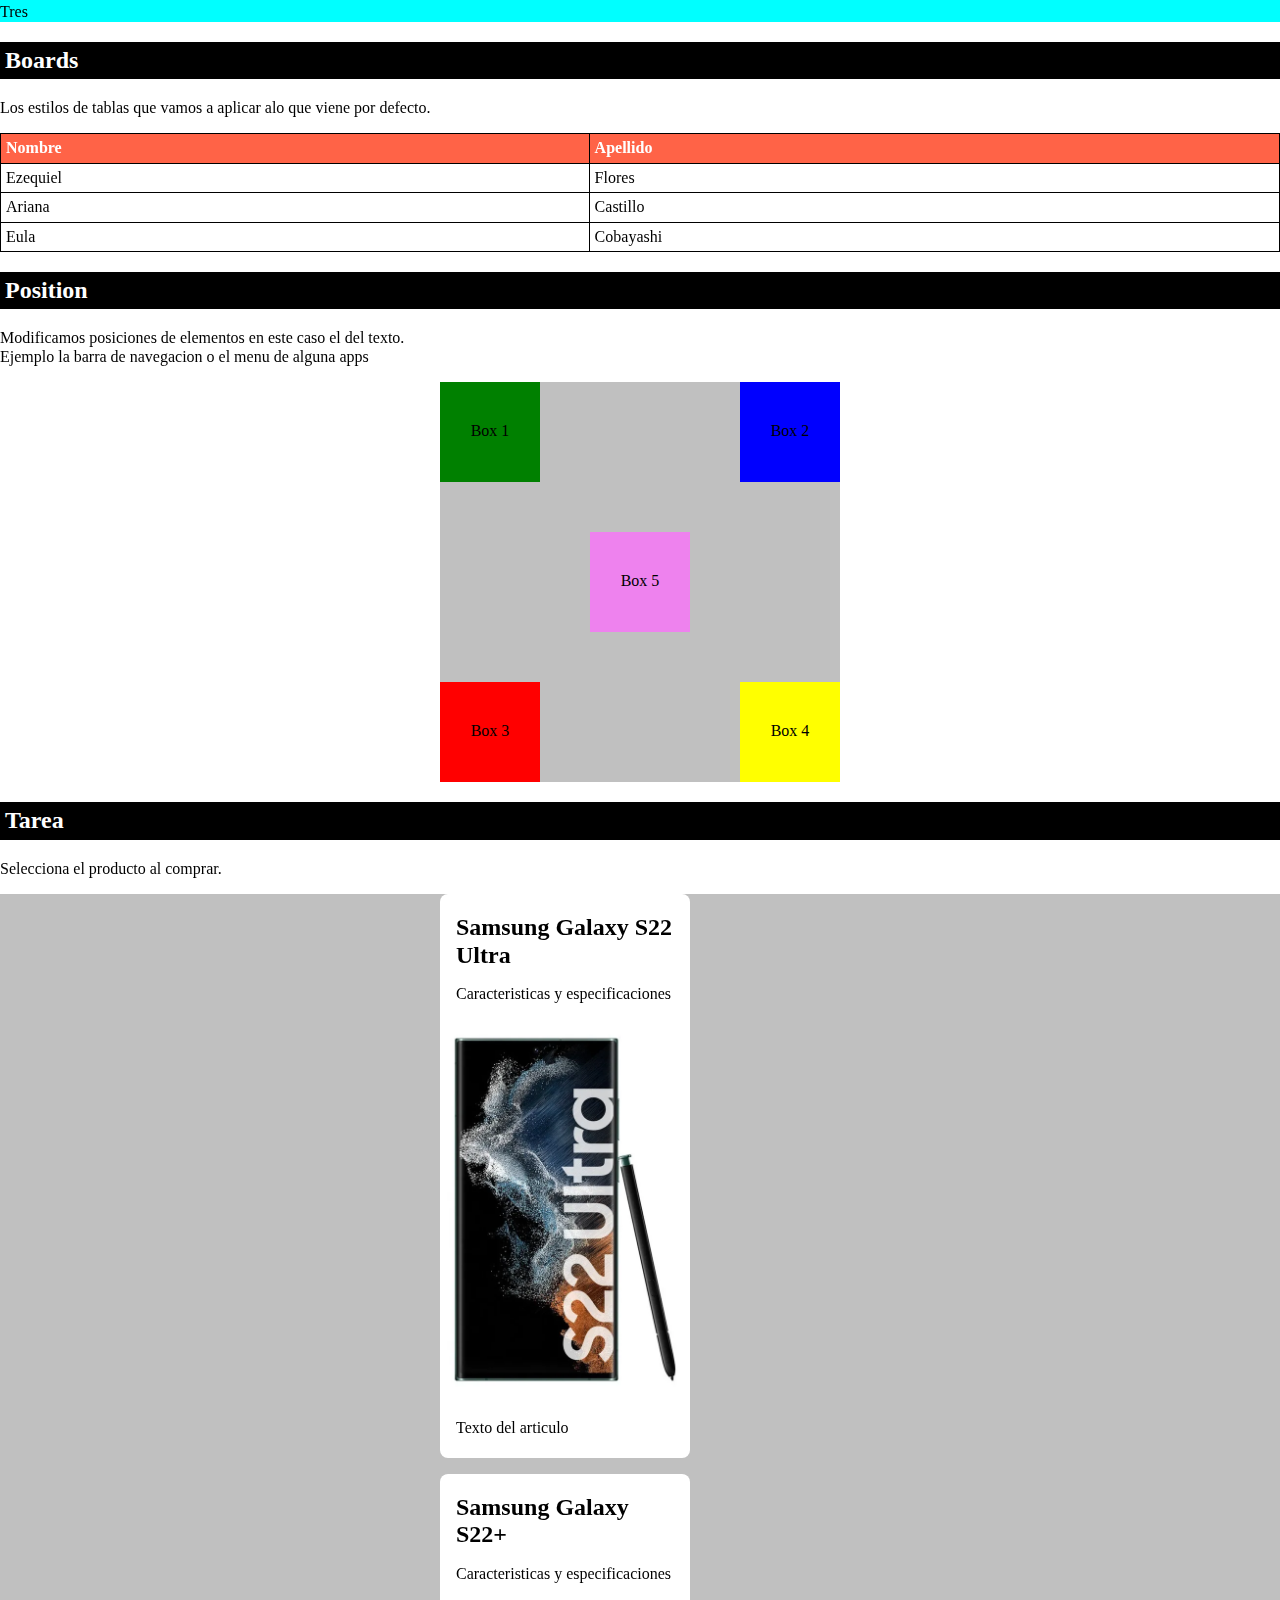
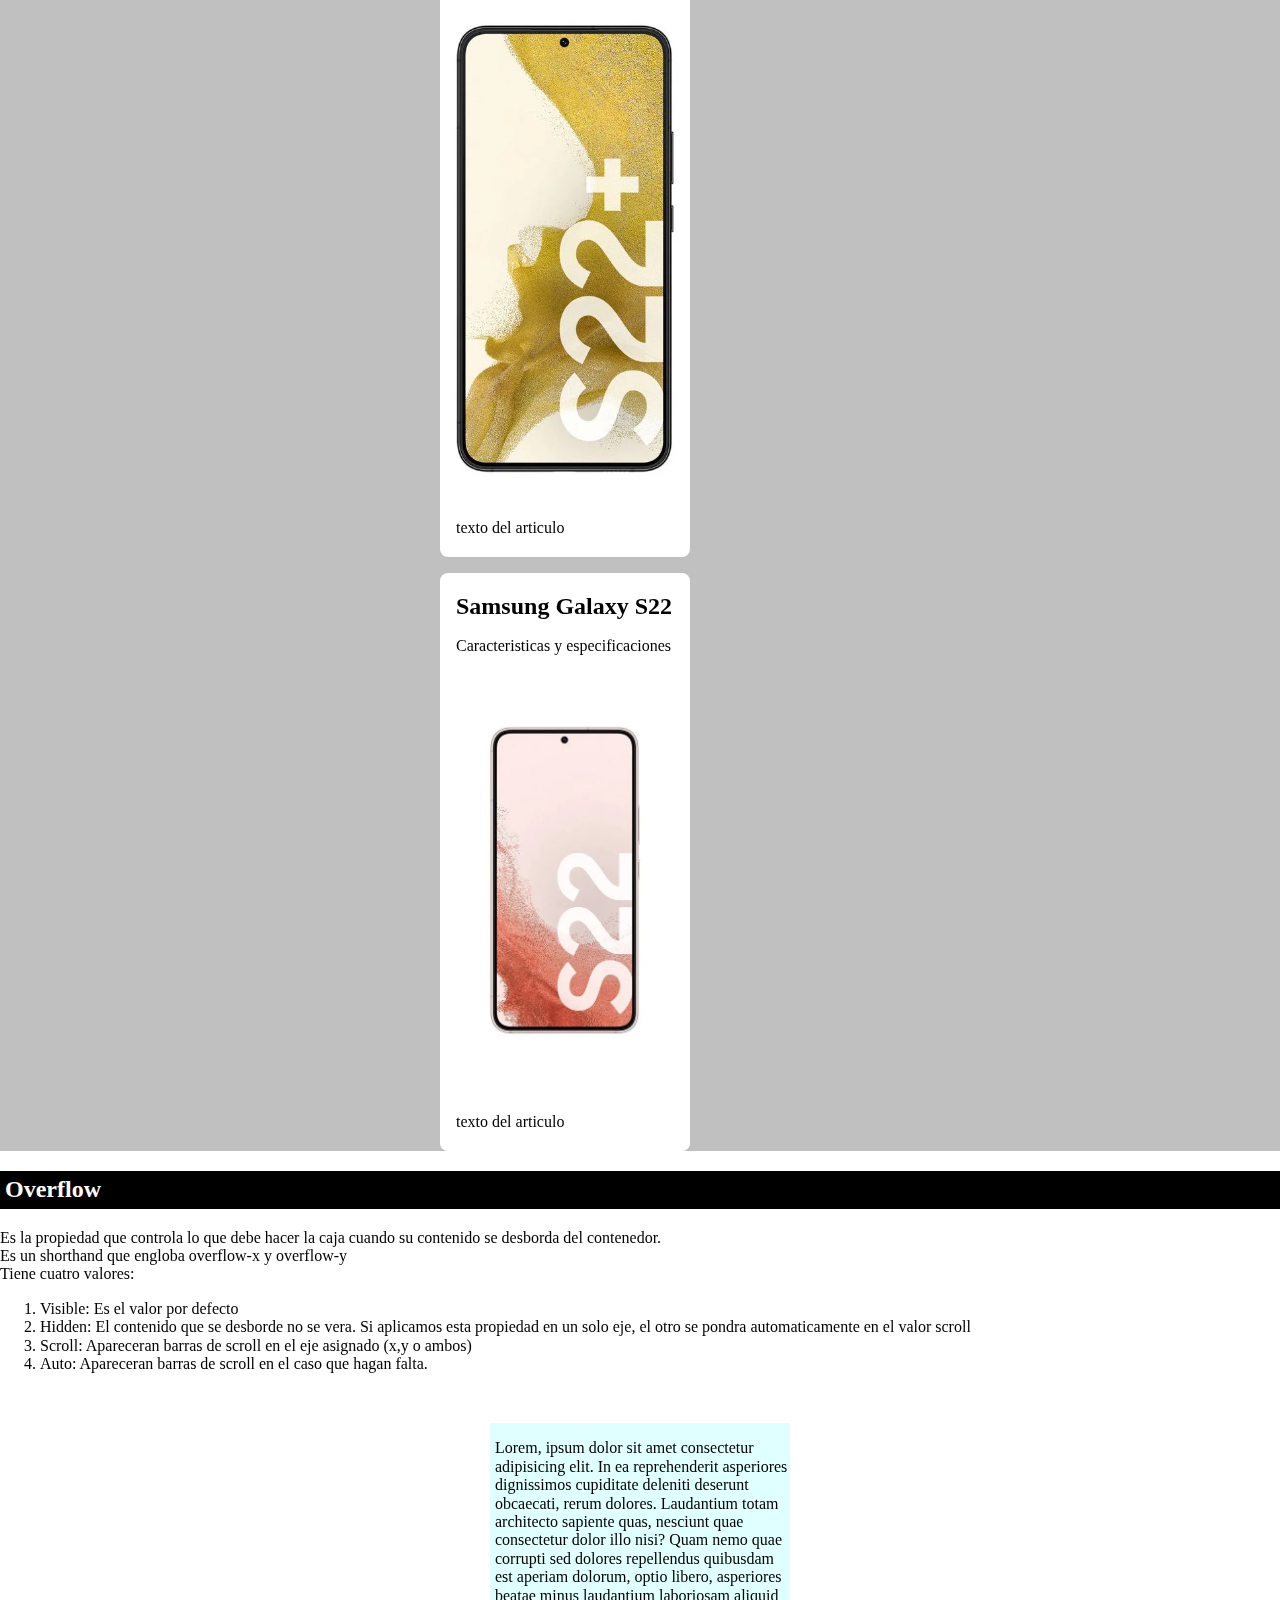
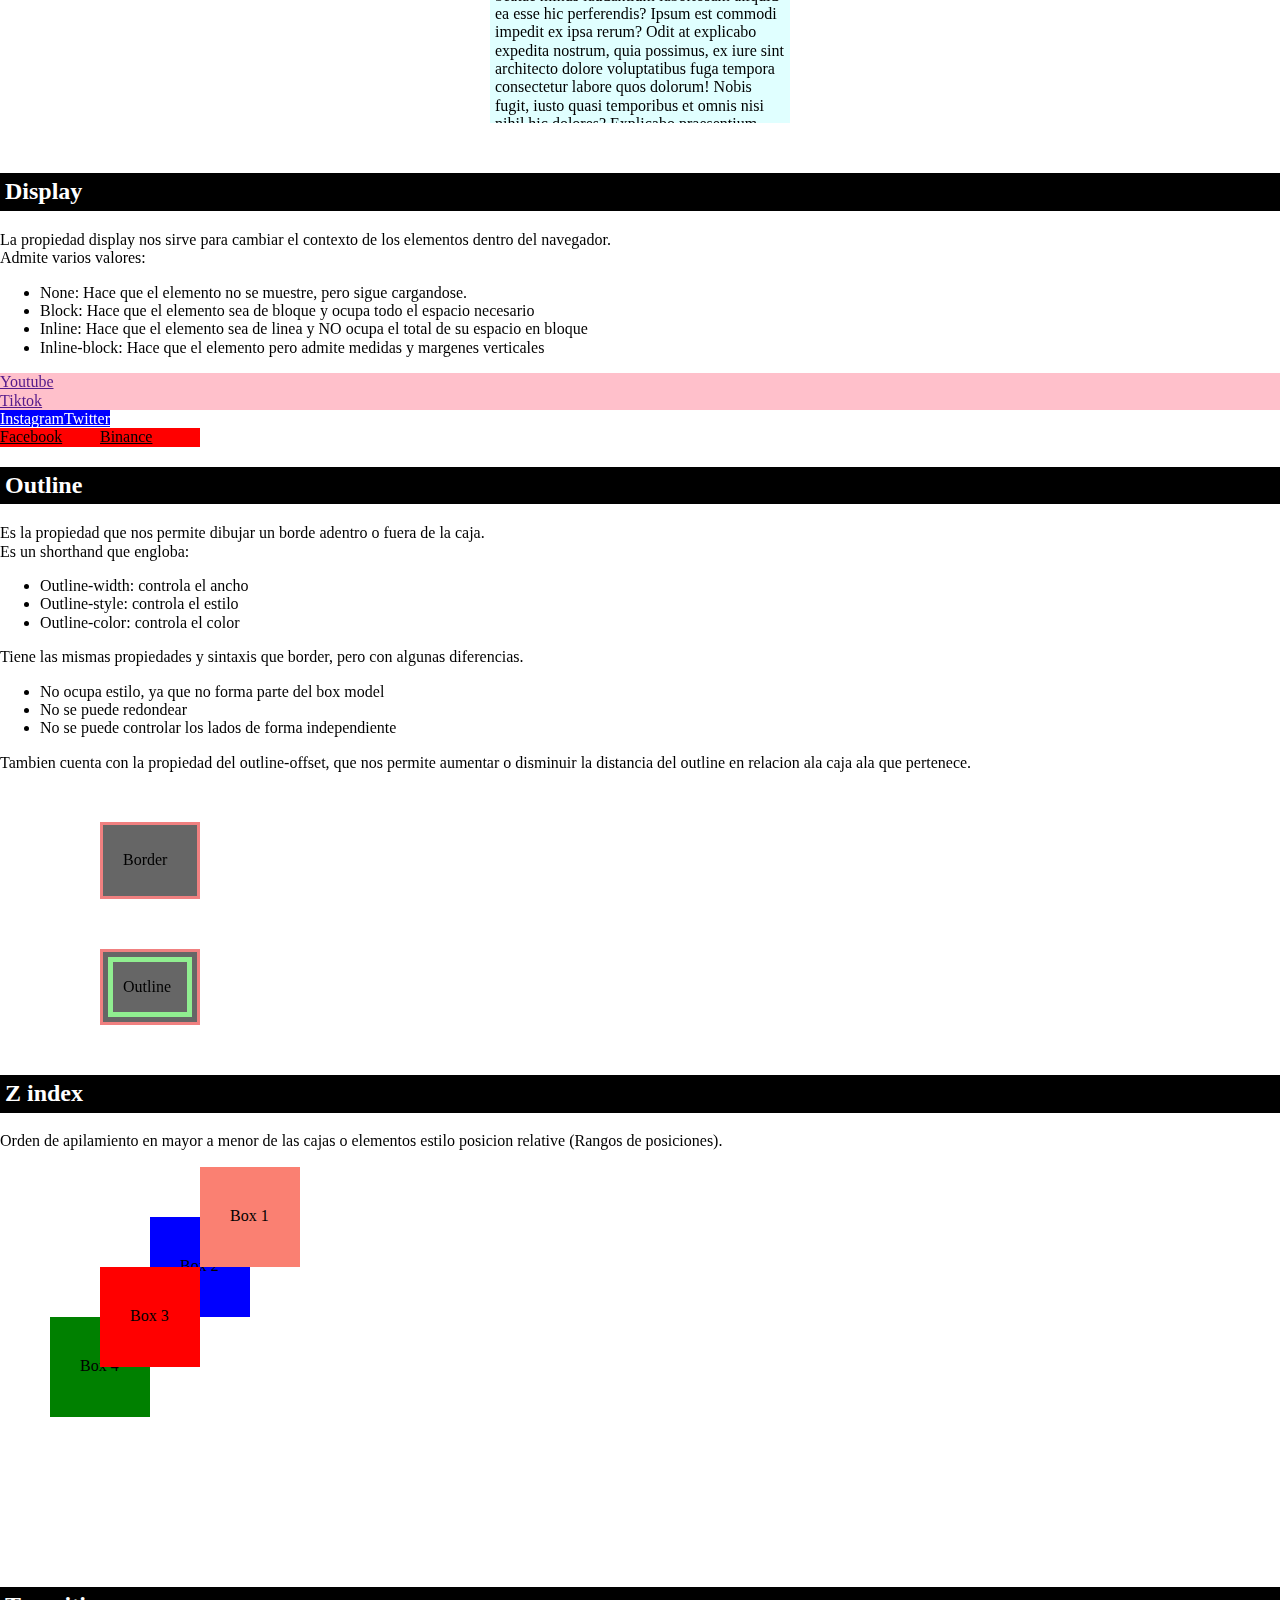
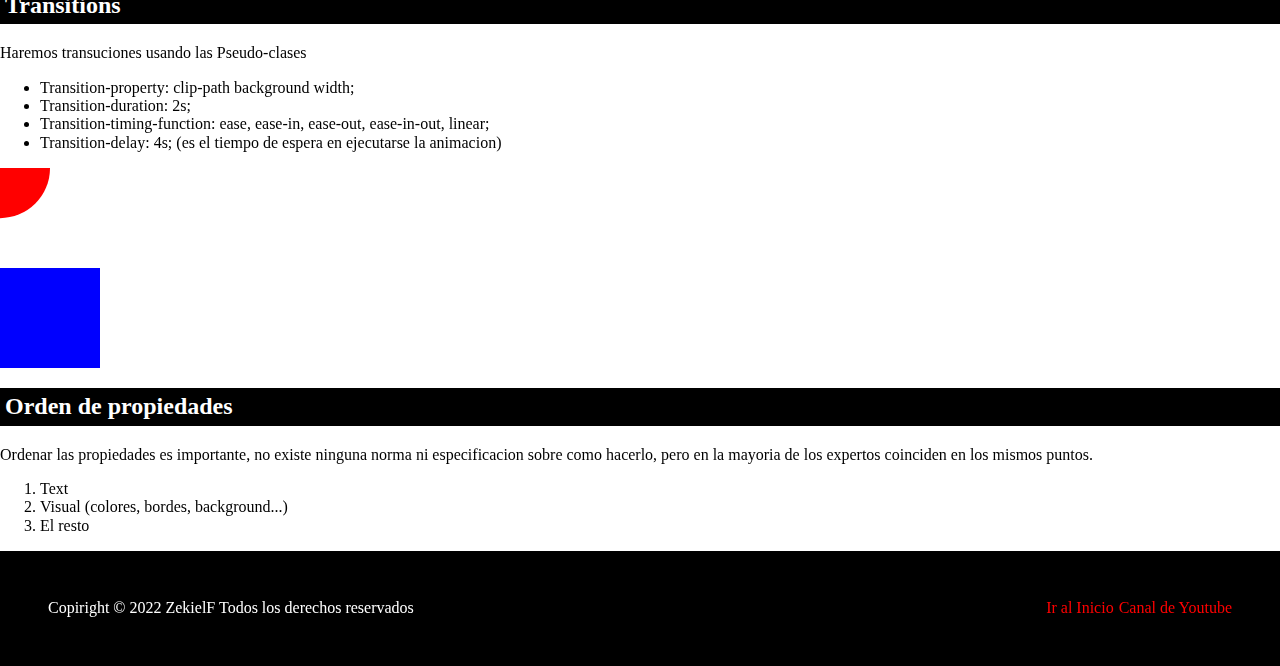
<file: ccss.html>
<!DOCTYPE html>
<html lang="en">
<head>
    <title>Curso de CSS</title>
    <link rel="stylesheet" href="style.css">
    <link rel="preconnect" href="https://fonts.googleapis.com">
    <link rel="preconnect" href="https://fonts.gstatic.com" crossorigin>
    <link href="https://fonts.googleapis.com/css2?family=Macondo&family=Smooch&display=swap" rel="stylesheet">
    <link rel="stylesheet" href="normalize.css">
    <meta name="viewport" content="width=device-width,initial-scale=1.0">
</head>
<body>
    <article id="position">By ZekielF</article>
    <header>
        <h1>Curso de CSS</h1>
    </header>
        <h2 class="h2-title-pricipal">Selectors</h2>
            <h3 id="inicio-pag">Universal</h3>
                <p>Selecciona toda la pagina debemos uar el *</p>
            <h3>Tipo</h3>
                <p>Selecciona todo tipo de elemento por ejemplo h3(universal,tipo,id,atributo,Descendiente y Peseudo-clases)</p>
            <h3>Clases</h3>
                <p class="elec">Seleciona los elementos con Clases por ejemplo .(nombre)</p>
            <h3>ID</h3>
                <p id="elecid">Selecciona elementos unicos que no se pueden repetir por ejemplo #(nombre) o #(nombre2)</p>
            <h3>Atributo</h3>
                <p elec="elecid">Selecciona los atributos por ejemplo [nombre="nombre"]</p>
            <h3>Descendiente</h3>
                <p><b>Selecciona <span>elemento dentro de otro elemento</span> por ejemplo p b color orange y p b span color black</b></p>
            <h3>Pseudo-clases</h3>
                <P class="hov">Selecciona con el puntero del mouse por ejemplo usando selector clases .hov:hover</P>
        <h2 class="h2-title">Fonts</h2>
            <h3>Tamaño de letras</h3>
                <p class="px">font-size: 40px;</p>
                <p class="cpx">Color de letras mas tamaño</p>
            <h3>Tipos o fuentes de letras</h3>
                <p>Cambiar tipos o fuentes de letras la forma mas facil es buscar en google <a class="linkred" href="https://fonts.google.com" target="_blank">fonts.google.com</a>
                una vez seleccionado la fuente para aplicar primero debemos ir a haed en html el link copiado y segundo ir a pegar 
                el siguiente codigo en css font-family: ;
                </p>
                <p>Recordar que el link puesto anteriormente con selector descendiente(rojo) y Pseudo-clases(azul).</p>
                <p class="let">Ejemplo de tipo de fuentes de letras</p>
                <p class="let2">Ejemplo 2 de tipo de fuentes de letras</p>
            <h3>Font weight</h3>
                <p class="grosor">Es el grosor de las letras por ejemplo las letras negritas y hacerlas mas negras.</p>
        <h2 class="h2-title">Border</h2>
            <h3>Tamaño de imagen</h3>
                <p>tanto en html como en css se le aplica el width</p>
                    <img src="yotsuba.png" alt="">
            <h3>Bordes de imagen</h3>
                <p>se aplica usando el borde-width, border-style y border-color.</p>
                    <img src="miko.jpg" class="miko" alt="">
            <h3>Formas de Bordes</h3>
                <p>Esquina redondeada usando el border-radius 400px; o 50%;.</p>
                    <img src="itsuki.png" class="itsuki" alt="">
        <h2 class="h2-title">Background color</h2>
            <h3>Listas con color de fondo</h3>
                        <div class="list-cel">
                            <ul>
                                <li>Samsung Galaxy A23</li>
                                <li>Poco F4 GT</li>
                                <li>Realme GT 2 Pro</li>
                                <li>Moto Edge 30 Pro</li>
                                <li>Moto G200</li>
                            </ul>
                        </div>
            <h3>Fondo de la pagina</h3>
                <p>a continuacion usamos una imagen de fondo con el siguiente comando background-image: url("imagen.png");<br>
                    En caso de que no se vea le agregamos el alto Height.
                </p>
        <h2 class="h2-title">Padding</h2>
            <p>Es la propiedad que nos permite generar espacio interno entre el borde y la caja,<b>Valor individual</b>.</p>
                <ul>
                    <li>Padding-top: Padding superior</li>
                    <li>Padding-right: Padding Derecho</li>
                    <li>Padding-bottom: Padding Inferior</li>
                    <li>Padding-left: Padding Izquierdo</li>
                </ul>
            <p>Admite hasta 4 valores que van en el orden de las abujas del reloj.</p>
                <ol>
                    <li>Valor-> Padding: (top/right/bottom/left); <b>Padding: 50px;</b></li>
                    <li>Valor-> Padding: (top/bottom) (left/right); <b>Padding: 25px 50px;</b></li>
                    <li>Valor-> Padding: (top) (left/right) (bottom); <b>Padding: 50px 100px 50px;</b></li>
                    <li>Valor-> Padding: (top) (right) (bottom) (left); <b>Padding: 25px 50px 25px 50px;</b></li>
                </ol>
            <p>Ejemplo en la imagen de nino nakano</p>
                <div>
                    <img src="nino.png" class="nino" alt="">
                </div>
        <h2 class="h2-title">Margin</h2>
            <p>Es basicamente el margen de una hoja exito o rivadavia.</p>
                <div>
                    <img src="ichika.png" class="ichika" alt="">
                </div>
        <h2 class="h2-title">Link</h2>
            <p>el texto cuando tocamos un link el cual su estilo es color azul con subrayado por defecto, en este ejemplo 
                usaremos a <a href="https://youtube.com/" target="_blank" class="lyt">Youtube</a> como link. <br>
                Cuando alguien visita y toca el link cambia automaticamente de color a gris por ejemplo <a href="https://www.youtube.com.ar" target="_blank">Youtube</a>
            </p>
        <h2 class="h2-title">Unidades de longitud absoluta</h2>
            <p>Ajusta el tamaño de los elementos de la pagina web tanto en pc como dispositivos moviles. <br>
                los mas usados son em, rem, vw, vh, vmin y vmax.     
            </p>
                <div id="contenedor-principal">
                    <div class="box px">200px de ancho</div>
                    <div class="box vw">20vw de ancho</div>
                    <div class="box em">15em de ancho</div>
                </div>
            <p>
                Por defecto el navegador hace valer 1 em igual a 16px o 16 px igual a 1em pero podemos modificarlo si el contenedor principal Cambia
                primero los px, ejemplo 20px y despues 5em es igual a 100px. <br>
                Usar rem para el tamaño de letras o font size siempre 1rem sera 16px. <br>
                Usar em para modificar el por defecto de rem y soluciona algunos problemas del rem respetando el padding.
            </p>
        <h2 class="h2-title">Prioridad en los estilos de linea</h2>
            <p id="sic" style="color: brown" class="cis">Style vs ID vs Class:<br>
               El style="color: brown" tiene mas prioridad que el id y se coloca en html<br>
               pero en css si le agregamos el <b>!important</b> ala clase pasa a tener mas prioridad que el Style<br>
               se puede agregar el important a cualquier selector.<br>
               Ejemplo: .cis color: yellowgreen !important;
            </p>
        <h2 class="h2-title">Codes Hexadecimales colors</h2>
            <p>Los codigos Hexadecimales tienen 6 digitos comenzando desde el #000000 0-9 A-F son colores personalizados.<br>
                Para hacerlo mas facil podemos ingresar al navegador y buscar <b>color picker</b> y copiar el codigo Hexadecimal 
            </p>
                <div class="hexa color">
                    <img src="logozf.jpg" class="logozf" alt="">
                </div>
                <div class="hexa color2">
                    <img src="logozfc.jpg" class="logozf" alt="">
                </div>
        <h2 class="h2-title">Cursor</h2>
            <h3>Seleccion cursor</h3>
                    <div>
                        <div class="caja-sel2">
                            EZEQUIEL 
                        </div>
                    </div>
            <p class="sel-cursor"> a ZekielF</p>
        <h2 class="h2-title">Box shadow</h2>
            <p>es la sombra o sombreado de la caja.</p>
                    <h4>BOX</h4><h4>TEXT</h4><h4 class="sha">SHADOW</h4><h4 class="sha">SHADOW</h4>
        <h2 class="h2-title">Lists</h2>
            <p>Los estilos de lista que vamos a aplicar alo que viene por defecto.</p>
                    <ul class="list-style">
                        <li>Uno</li>
                        <li>Dos</li>
                        <li>Tres</li>
                    </ul>
        <h2 class="h2-title">Boards</h2>
            <p>Los estilos de tablas que vamos a aplicar alo que viene por defecto.</p>
                <table>
                    <tr>
                        <th>Nombre</th>
                        <th>Apellido</th>
                    </tr>
                    <tr>
                        <td>Ezequiel</td>
                        <td>Flores</td>
                    </tr>
                    <tr>
                        <td>Ariana</td>
                        <td>Castillo</td>
                    </tr>
                    <tr>
                        <td>Eula</td>
                        <td>Cobayashi</td>
                    </tr>
                </table>
        <h2 class="h2-title">Position</h2>
            <p>Modificamos posiciones de elementos en este caso el del texto.<br>
                Ejemplo la barra de navegacion o el menu de alguna apps
            </p>
                <div class="container-position">
                    <div class="position-box-1">Box 1</div>
                    <div class="position-box-2">Box 2</div>
                    <div class="position-box-3">Box 3</div>
                    <div class="position-box-4">Box 4</div>
                    <div class="position-box-5">Box 5</div>
                </div>
        <h2 class="h2-title">Tarea</h2>
            <P>Selecciona el producto al comprar.</P>
                <div class="cont-art">
                    <section class="container">
                        <article class="post">
                            <h2>Samsung Galaxy S22 Ultra</h2>
                                <p>Caracteristicas y especificaciones</p>
                                    <img src="s22u.png" alt="">
                                <p>Texto del articulo</p>
                        </article>
                        <article class="post">
                            <h2>Samsung Galaxy S22+</h2>
                                <p>Caracteristicas y especificaciones</p>
                                    <img src="s22plus.png" alt="">
                                <p>texto del articulo</p>
                            </article>
                        <article class="post">
                            <h2>Samsung Galaxy S22</h2>
                                <p>Caracteristicas y especificaciones</p>
                                    <img src="s22.png" alt="">
                                <p>texto del articulo</p>
                            </article>
                </div>
        <h2 class="h2-title">Overflow</h2>
            <p>Es la propiedad que controla lo que debe hacer la caja cuando su contenido se desborda del contenedor.<br>
                Es un shorthand que engloba overflow-x y overflow-y <br>
                Tiene cuatro valores:
            </p>
                <ol>
                    <li>Visible: Es el valor por defecto</li>
                    <li>Hidden: El contenido que se desborde no se vera. Si aplicamos esta propiedad en un solo eje, el otro se pondra automaticamente en el valor scroll</li>
                    <li>Scroll: Apareceran barras de scroll en el eje asignado (x,y o ambos)</li>
                    <li>Auto: Apareceran barras de scroll en el caso que hagan falta.</li>
                </ol>
                    <div class="over-flow">
                        <p class="text-over-flow">
                            Lorem, ipsum dolor sit amet consectetur adipisicing elit. In ea reprehenderit asperiores dignissimos cupiditate deleniti deserunt obcaecati, 
                            rerum dolores. Laudantium totam architecto sapiente quas, nesciunt quae consectetur dolor illo nisi?
                            Quam nemo quae corrupti sed dolores repellendus quibusdam est aperiam dolorum, 
                            optio libero, asperiores beatae minus laudantium laboriosam aliquid ea esse hic perferendis? Ipsum est commodi impedit ex ipsa rerum?
                            Odit at explicabo expedita nostrum, quia possimus, ex iure sint architecto dolore voluptatibus fuga tempora consectetur labore quos 
                            dolorum! Nobis fugit, iusto quasi temporibus et omnis nisi nihil hic dolores?
                            Explicabo praesentium quidem, voluptatem sint et aliquid quibusdam, dolorem corporis ipsa atque, error tempore? Voluptatem 
                            expedita eius saepe repellat? Debitis consectetur aspernatur quas harum autem nisi consequatur alias ab obcaecati!
                            Lorem ipsum dolor sit, amet consectetur adipisicing elit. Facilis nobis repellendus ab recusandae molestiae laboriosam dolorum, 
                            nemo non est inventore doloribus rerum aliquid voluptates illum sequi cum delectus debitis accusantium.
                        </p>
                    </div>
        <h2 class="h2-title">Display</h2>
            <p>La propiedad display nos sirve para cambiar el contexto de los elementos dentro del navegador.<br>
                Admite varios valores: 
            </p>
                <ul>
                    <li>None: Hace que el elemento no se muestre, pero sigue cargandose.</li>
                    <li>Block: Hace que el elemento sea de bloque y ocupa todo el espacio necesario</li>
                    <li>Inline: Hace que el elemento sea de linea y NO ocupa el total de su espacio en bloque</li>
                    <li>Inline-block: Hace que el elemento pero admite medidas y margenes verticales</li>
                </ul>
                    <div>
                        <a href="" class="display-link">Youtube</a><a href="" class="display-link">Tiktok</a>
                    </div>
                    <div>
                        <a href="" class="display-link2">Instagram</a><a href="" class="display-link2">Twitter</a>
                    </div>
                        <div>
                            <a href="" class="display-link3">Facebook</a><a href="" class="display-link3">Binance</a>
                        </div>
        <h2 class="h2-title">Outline</h2>
            <p>Es la propiedad que nos permite dibujar un borde adentro o fuera de la caja.<br>
                Es un shorthand que engloba:
            </p>
                <ul>
                    <li>Outline-width: controla el ancho</li>
                    <li>Outline-style: controla el estilo</li>
                    <li>Outline-color: controla el color</li>
                </ul>
            <p>
                Tiene las mismas propiedades y sintaxis que border, pero con algunas diferencias. 
            </p>
                <ul>
                    <li>No ocupa estilo, ya que no forma parte del box model</li>
                    <li>No se puede redondear</li>
                    <li>No se puede controlar los lados de forma independiente</li>
                </ul>
            <p>
                Tambien cuenta con la propiedad del outline-offset, que nos permite aumentar o 
                disminuir la distancia del outline en relacion ala caja ala que pertenece.
            </p>
                <div class="outline-border">
                    <p>Border</p>
                </div>
                    <div class="outline-outline">
                        <p>Outline</p>
                    </div>
        <h2 class="h2-title">Z index</h2>
            <p>
                Orden de apilamiento en mayor a menor de las cajas o elementos estilo posicion relative (Rangos de posiciones).
            </p> 
                <div class="z-index-1">Box 1</div>
                <div class="z-index-2">Box 2</div>
                <div class="z-index-3">Box 3</div>
                <div class="z-index-4">Box 4</div>
        <h2 class="h2-title">Transitions</h2>
            <p>Haremos transuciones usando las Pseudo-clases</p>
                <ul>
                    <li>Transition-property: clip-path background width;</li>
                    <li>Transition-duration: 2s;</li>
                    <li>Transition-timing-function: ease, ease-in, ease-out, ease-in-out, linear;</li>
                    <li>Transition-delay: 4s; (es el tiempo de espera en ejecutarse la animacion)</li>
                </ul>
                    <div>
                        <div class="transition-1"></div>
                        <div class="transition-2"></div>
                    </div>    





        <h2 class="h2-title">Orden de propiedades</h2>
            <p>Ordenar las propiedades es importante, no existe ninguna norma ni 
                especificacion sobre como hacerlo, pero en la mayoria de los expertos coinciden en los mismos puntos. 
            </p>
                <ol>
                    <li>Text</li>
                    <li>Visual (colores, bordes, background...)</li>
                    <li>El resto</li>
                </ol>
        </section>
            <footer>
                <section>
                    <a href="https://www.youtube.com/channel/UC58K0RdqKL8yI91HQPdxNug" target="_blank" class="foot">Canal de Youtube</a>
                    <a href="#inicio-pag" class="foot">Ir al Inicio</a>
                </section>
                    <p>Copiright © 2022 ZekielF Todos los derechos reservados</p>
            </footer>
</body> 
</html>
</file>
<file: style.css>
header {
    background-color: blueviolet;
    padding: 10px 0;
    text-align: center;
    position: fixed;
    top: 0;
    width: 100vw;
    z-index: 100;
}
header h1 {
    color: white;
    font-size: 25px;
}
.h2-title-pricipal {
    margin-top: 70px;
    padding: 5px;
    background-color: #000;
    color: #fff;
    position: sticky;
    top: 80px;
    width: 100%;
    z-index: 99;
}
.h2-title {
    padding: 5px;
    background-color: #000;
    color: #fff;
    position: sticky;
    top: 80px;
    width: 100%;
    z-index: 99;
}




/* SELECTORS */
h3 {
    color: blue;
}
.elec {
    color: red;
}
#elecid {
    color: green;
}
[elec="elecid"] {
    color: brown;
}
p b {
    color: red;
}
p b span {
    color: black;
}
.hov:hover {
    color: aquamarine;
}




/* FONTS */
.px {
    font-size: 40px;
}
.cpx {
    color: yellowgreen;
    font-size: 23px;
}
.linkred {
    color: red;
}
p a:hover {
    color: blue;
}
.let {
    font-family: 'Macondo', cursive;
    font-size: 40px;
}
.let2 {
    font-family: 'Smooch', cursive;
    font-size: 40px;
}
.grosor {
    font-size: 30px;
    font-weight: 900;
}




/* BORDER */
img {
    width: 400px;
}
.miko {
    width: 400px;
    border-width: 10px;
    border-color: blueviolet;
    border-style: dashed;
}
.itsuki {
    border-radius: 50%;
}




/* BACKGROUND COLOR */
.list-cel {
    background-color: red;
    display: block;
}




/* PADDING */
.nino {
    padding: 50px;
    background-color: greenyellow;
    border: 10px solid black;
}




/* MARGIN */
.ichika {
    margin: 50px;
    border: 10px solid brown;
    width: 300px;
    height: 300px;
}




/* LINKS */
.lyt {
    color: blueviolet;
    text-decoration: none;
}
a:link {
    color: red; /* color de las letras */
}
/*a:visited {
    color: gray; se marca en color gris los links ya visitados 
}*/
a:active {
    color: aqua; /* el selector de active solo es si mantenemos apretado el link para ver si esta activo cambia al color que elegimos */
}




/*UNIDADES ABSOLUTAS*/
#contenedor-principal {
    color: white;
    padding: 5px;
    font-size: 20px;
    background-color: yellow;
    font-family: Verdana, Geneva, Tahoma, sans-serif;
}
.box {
    padding: 5px;
    margin: 5px;
}
.px {
    background-color: aqua;
    width: 200px;
    font-size: 20px;
}
.vw {
    background-color: darkmagenta;
    width: 20vw;
}
.em {
    background-color: green;
    width: 15em;
}




/* CODES HEXADECIMALES COLORS */
.cis {
    color: yellowgreen;
}
#sic {
    color: blue;
}
.hexa {
    background-color: #000;
}
.color2 {
    background-color: #e8eb34;
}
.logozf {
    width: 200px;
}




/* CURSOR */
.caja-sel2 {
    display: inline-block;
    border-color: green;
    border-style: solid;
    border-width: 5px;
    margin: 50px 40px;
    line-height: 3; /* tamaño de la seleccion */
}
.caja-sel2::selection { /* color de fondo y letras de la seleccion */
    background-color: yellow;
    color: blue;
}
.sel-cursor::before{
    content: "Me suscribi"; /* no se puede seleccionar */
}




/* BOX SHADOW */
h4 {
    background-color: red;
    display: inline-block;
    padding: 100px;
    box-sizing: border-box;
    text-align: center;
    margin: 20px 10px;
    border-radius: 2em;
    box-shadow: 30px 20px 10px 10px #000; /* no hay limites en crear mas sombra agregando la coma */
    text-shadow: 5px 5px 10px white, 5px 5px 10px white, 5px 5px 10px white;
}
.sha {
    background-color: blue;
    display: inline-block;
    padding: 100px;
    box-sizing: border-box;
    text-align: center;
    margin: 20px 10px;
    border-radius: 2em;
    box-shadow: inset -30px -20px 10px 10px #000; /* inset hace que la sombra cambie hacia adentro de la caja*/
    text-shadow: 5px 5px 10px white, 5px 5px 10px white, 5px 5px 10px white;
    transform: rotate(-45deg); /*en las cajas azules les agregamos rotacion. */
}









/* LISTS */
.list-style {
    background-color: cyan;
    list-style: circle; /* agregamos circulos en vez de puntos */
    padding-left: 0; /* quitamos los puntos y pading por defecto */
}




/* BOARDS */
table {
    width: 100%; 
    border-collapse: collapse; /* hacemos colapsar el espacio entre bordes */
}
th, td {
    border: solid 1px black;
    padding: 5px;
}
th {
    background-color: tomato;
    color: white;
    text-align: left;
}
tr:hover {
    background-color: #aaa;
    cursor: pointer; /* Selecciona con la mano el cursor */
}




/* POSITIONS */
#position {
    background-color: black;
    position: fixed; /* elemento de navegacion anclado haciendo scroll */
    right: 0;
    bottom: 0;
    color: white;
    opacity: 0.3;
}
/* sticky lo que mas se usa en las paginas IMPORTANTE */
.container-position {
    position: relative; /*importante para que la caja contenedora simule ser el body y no se escapen las cajas (mantiene su espacio original en caso de posicionarse ensima de otro usando left y top)*/
    background-color: silver;
    margin: auto;
    text-align: center;
    width: 400px;
    height: 400px;
}
.position-box-1 {
    background-color: green;
    width: 100px;
    height: 100px;
    padding-top: 40px;
}
.position-box-2 {
    background-color: blue;
    width: 100px;
    height: 100px;
    padding-top: 40px;
    position: absolute; /*para posicionar la caja y pierda su espacio original de html, se posiciona ensima de otro*/
    right: 0;
    top: 0;
}
.position-box-3 {
    background-color: red;
    width: 100px;
    height: 100px;
    padding-top: 40px;
    position: absolute;
    left: 0;
    bottom: 0;
}
.position-box-4 {
    background-color: yellow;
    width: 100px;
    height: 100px;
    padding-top: 40px;
    position: absolute;
    right: 0;
    bottom: 0%;
}
.position-box-5 {
    background-color: violet;
    width: 100px;
    height: 100px;
    padding-top: 40px;
    position: absolute;
    top: 0;
    right: 0;
    bottom: 0;
    left: 0;
    margin: auto;
}




/* TRANSICION */
.cont-art {
    background-color: silver;
}
.container {
    width: 400px;
    margin: 0 auto;
}
section article {
    transition: box-shadow 0.3s ease;
    background-color: #fff;
    margin: 1rem 0;
    border-radius: 0.5rem;
    padding: 0.25rem 0;
    cursor: pointer;
}
section article:hover{
    box-shadow: 0 0.1rem 0.4rem rgba(0, 0, 0, 0.3);
}
section article h2, section article p {
    margin: 1rem;
}
.post {
    width: 250px;
}



/* OVERFLOW */
.over-flow {
    margin-left: auto;
    margin-right: auto;
    margin-top: 50px;
    margin-bottom: 50px;
    background-color: lightcyan;
    width: 300px;
    height: 300px;
    color: #000;
    overflow: auto;
}
.text-over-flow {
    margin-left: 5px;
}





/* DISPLAY */
.display-link {
    background-color: pink;
    display: block; /*cada uno de los links ocupa su propio espacio o blocke y ya no estan juntos*/
}
.display-link2 {
    background-color: blue;
    color: white;
    /* display: inline; ya viene por defecto en los link ya que aparecen juntos */
}
.display-link3 {
    background-color: red;
    color: #000;
    display: inline-block; /*Permite cambiar el tamaño de los espacios en linea de los links ya que por defecto no se puede*/
    width: 100px;
}




/* OUTLINE */
.outline-border, .outline-outline {
    background-color: #666;
    width: 100px;
    padding: 10px 20px;
    margin: 50px 100px;
}
.outline-border {
    border: 3px solid lightcoral;
}
.outline-outline {
    outline: 5px solid lightgreen;
    outline-offset: -13px;
    border: 3px solid lightcoral;
}




/* Z INDEX */
.z-index-1, .z-index-2, .z-index-3, .z-index-4 {
    width: 100px;
    height: 100px;
}
.z-index-1 {
    background-color: salmon;
    position: relative;
    padding: 40px 30px;
    top: 0;
    left: 200px;
    z-index: 4; /*por defecto viene z-index 0 pero al colocarle un numero mayor este se pone como una caja principal ensima de otra*/
}
.z-index-2 {
    background-color: blue;
    position: relative;
    padding: 40px 30px;
    top: -50px;
    left: 150px;
}
.z-index-3 {
    background-color: red;
    position: relative;
    padding: 40px 30px;
    top: -100px;
    left: 100px;
    z-index: 3;
}
.z-index-4 {
    background-color: green;
    position: relative;
    padding: 40px 30px;
    top: -150px;
    left: 50px;
}




/* TRANSITIONS */
.transition-1 {
    background-color: #f00;
    width: 100px;
    height: 100px;
    clip-path: circle(50% at top left);
    transition-property: clip-path;
    transition-duration: 2s;
}
.transition-1:hover {
    clip-path: circle(150% at top left);
}
.transition-2 {
    background-color: blue;
    width: 100px;
    height: 100px;
    transition: width 2s;
}
.transition-2:hover {
    width: 100%;
    transition: background-color width 2s ease;
}




/*FOOTER*/
footer {
    background-color: black;
    padding: 3rem;
    color: #fff;
}
footer section {
    float: right;
}
.foot {
    float: right;
    padding-left: 5px;
    transition: color 0.3s ease;
    color: red;
    text-decoration: none;
}
footer p {
    margin: 0;
}
.foot:hover {
    color: blue;  
}
</file>
